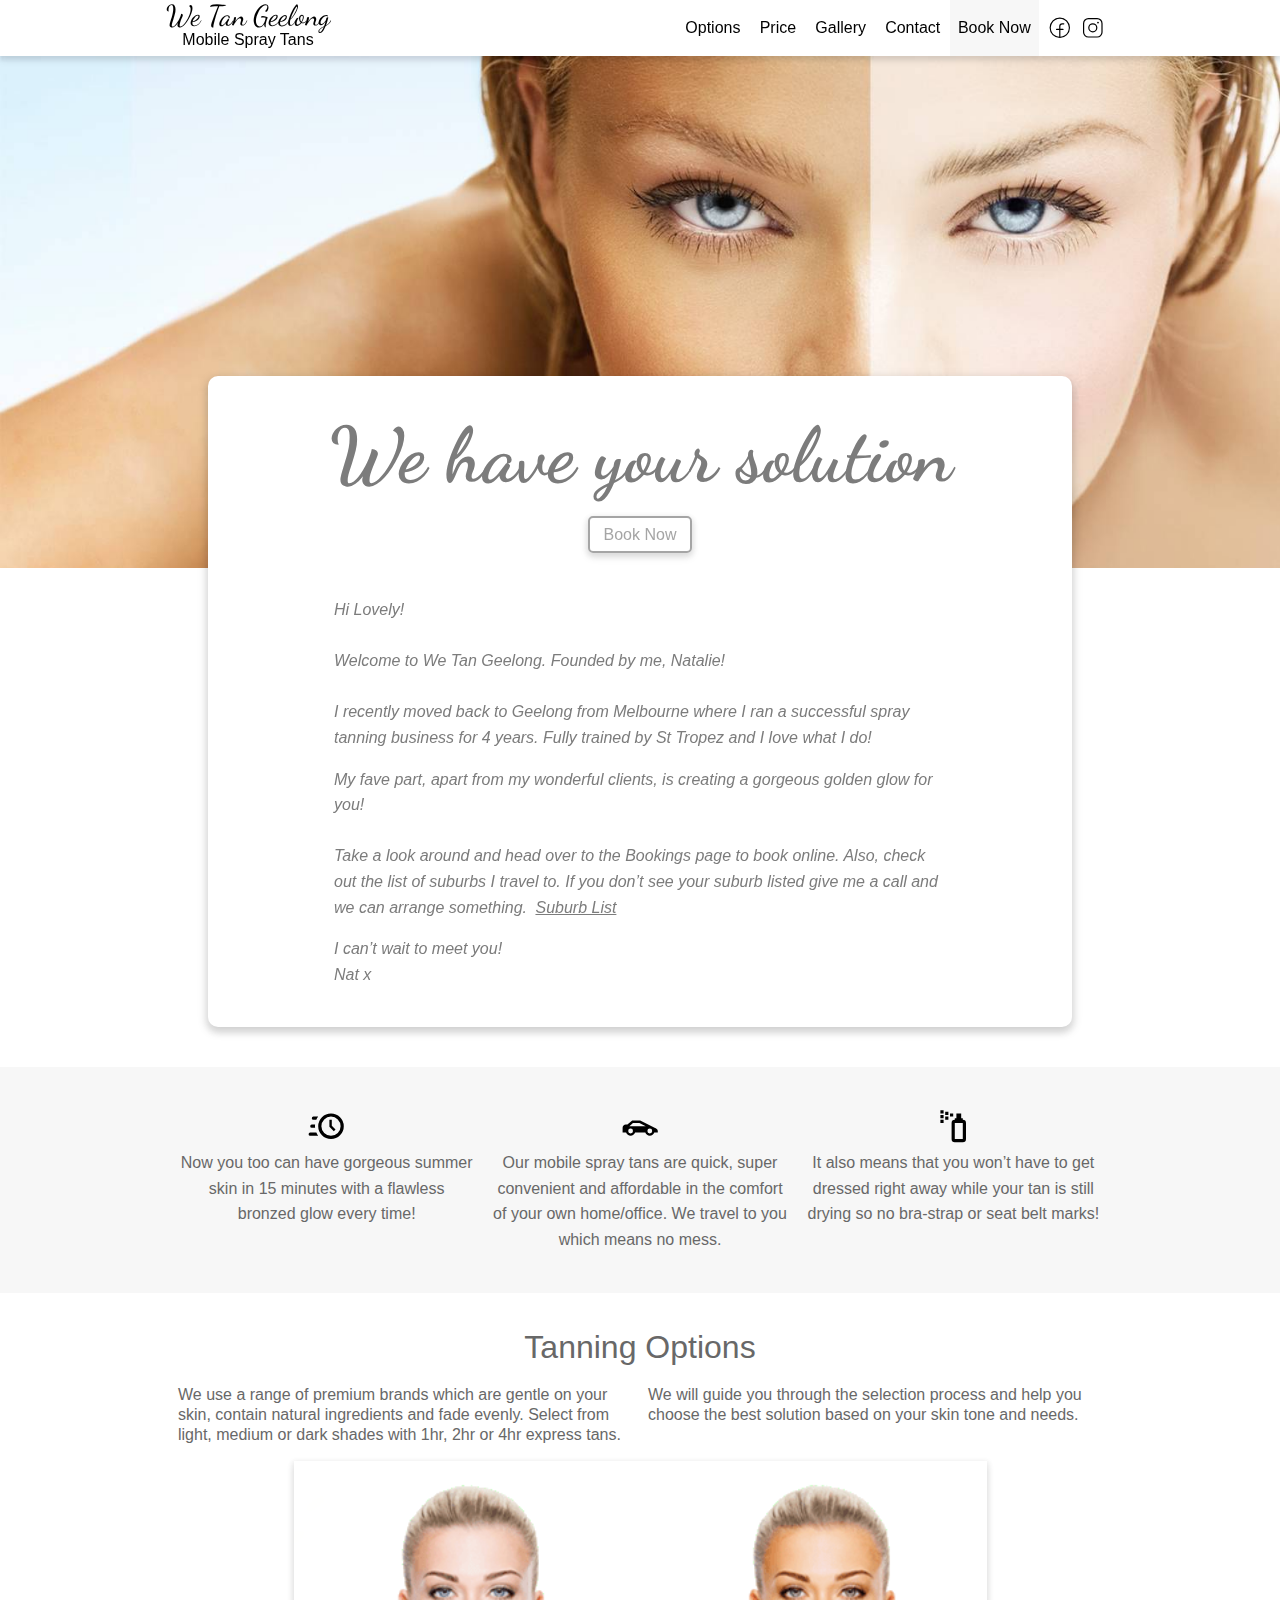
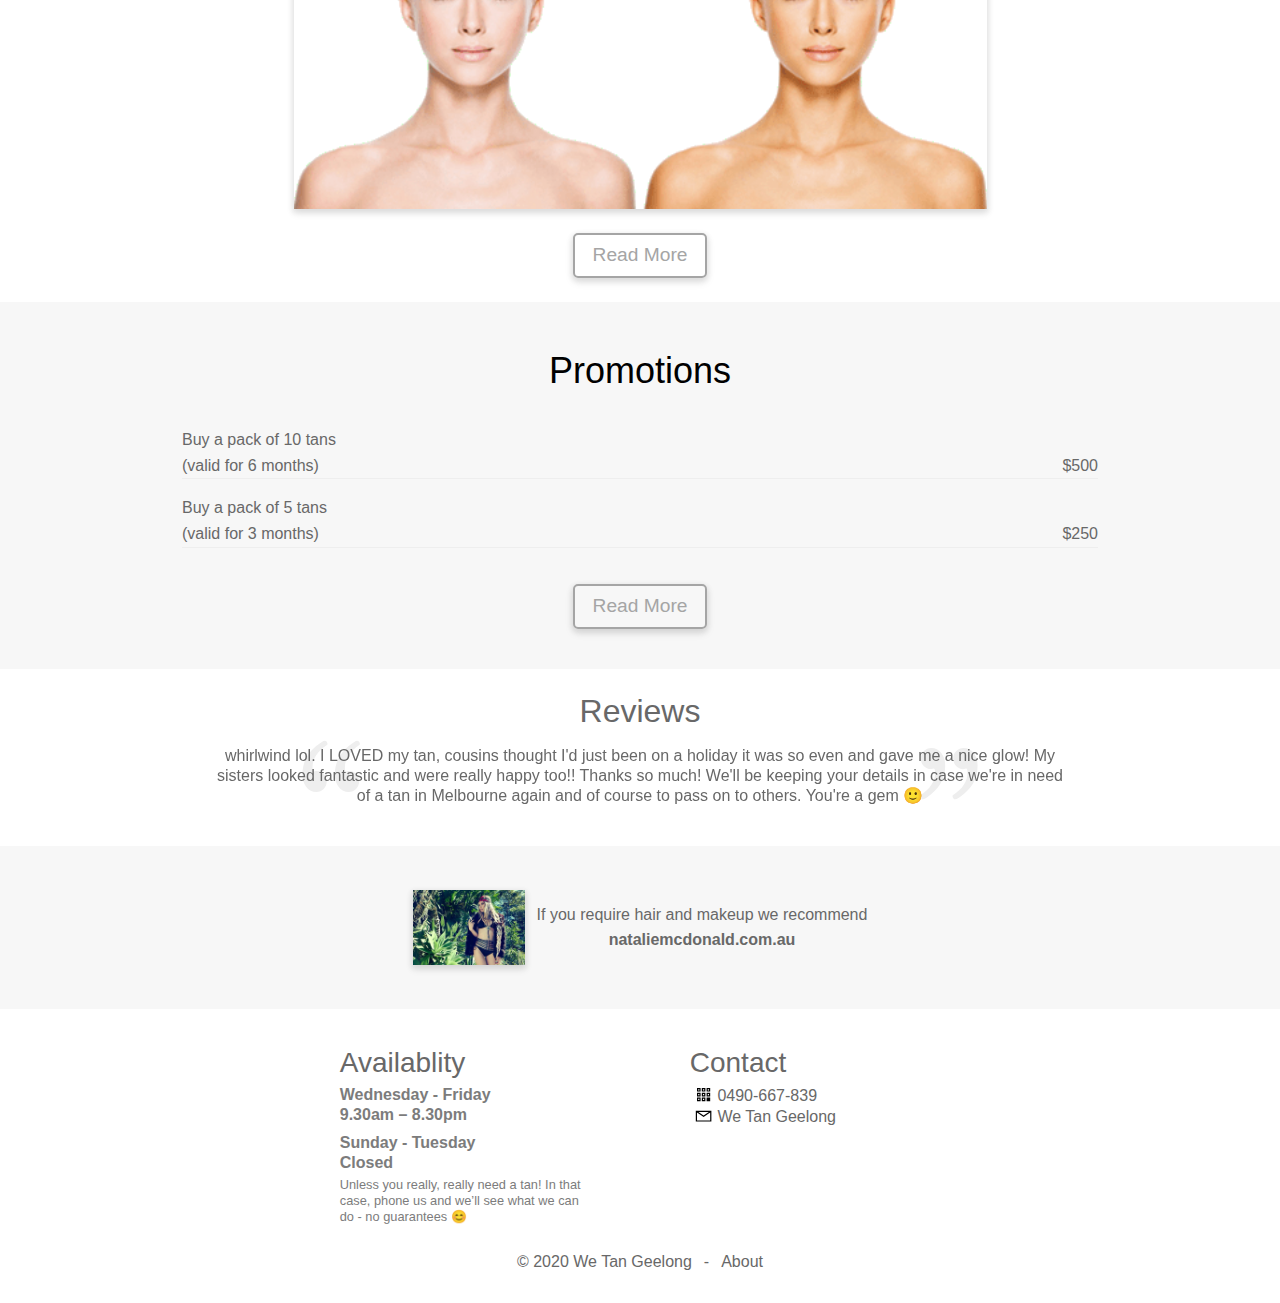
<file: index.html>
<!DOCTYPE html>
<html lang="en">
<head>
    <meta charset="UTF-8">
    <meta name="viewport" content="width=device-width, initial-scale=1.0">
    <meta name="description" content="We Tan Geelong - Mobile Spray Tan, Tanning Services for surrounding suburbs of geelong.">
    <title>We Tan Geelong</title>
    <link rel="stylesheet"  href="./assets/css/axentix.min.css">
    <link rel="stylesheet"  href="./assets/css/main.css">
</head>

<body class="layout preload  txt-grey txt-dark-3">

<header class="" >
    <div class="navbar-fixed">
        <nav class="navbar white vcenter shadow-1">
            <div class="container d-flex vcenter">
                <div class="navbar-menu mr-auto"">
                    <a href="/" target="_blank" class="navbar-brand lh-rem-1" aria-label="return to home page">
                        <div class="fx-col txt-center lh-rem-2">
                            <span class="font-ds" style="font-size: 1.8rem;">We Tan Geelong</span> <br>
                            <span  style="font-size: 1rem;">Mobile Spray Tans</span>
                        </div>
                    </a>
                </div>
                <div class="navbar-menu txt-right">
                    <a class="navbar-link hide-sm-down" aria-label="go to tanning options" href="options.html">Options</a>
                    <a class="navbar-link hide-sm-down" aria-label="go to pricing page" href="price.html">Price</a>
                    <a class="navbar-link hide-sm-down" aria-label="go to image gallery" href="gallery.html">Gallery</a>
                    <a class="navbar-link hide-sm-down" aria-label="go to contact page to make an enquiry" href="contact.php">Contact</a>
                    <a class="navbar-link grey light-4 px-2 hide-sm-down"
                        href="https://www.fresha.com/providers/we-tan-melbourne-mobile-spray-tans-wqv0cyhd" target="_blank" aria-label="go to booking website for we tan geelong">
                        Book Now
                    </a>
                    
                    <div class="grix xs2 vcenter px-2 gutter-xs1 hide-sm-down">
                        <!-- facebook -->
                        <a class="d-flex vcenter social-fb " href="https://www.facebook.com/spraytangeelong/" target="_blank" aria-lable="We Tan Geelong on Facebook" xtitle="We Tan Geelong on Facebook">
                            <svg xmlns="http://www.w3.org/2000/svg" aria-hidden="true" focusable="false"
                                width="1em" height="1em" viewBox="0 0 256 256">
                                <path d="M230 128a102 102 0 1 0-102.026 102L128 230l.026-.001A102.115 102.115 0 0 0 230 128zm-96 89.795v-67.794h26a6 6 0 0 0 0-12h-26v-26a18.02 18.02 0 0 1 18-18h16a6 6 0 0 0 0-12h-16a30.034 30.034 0 0 0-30 30v26H96a6 6 0 0 0 0 12h26v67.794a90 90 0 1 1 12 0z" />
                            </svg>
                        </a>
                        <!-- instagram -->
                        <a class="d-flex vcenter social-insta" href="https://www.instagram.com/_we_tan_geelong/" target="_blank" aria-label="go to We Tan Geelong on Instagram" xtitle="We Tan Geelong on Instagram">
                                <svg xmlns="http://www.w3.org/2000/svg" aria-hidden="true" focusable="false"
                                    width="1em" height="1em" viewBox="0 0 256 256">
                                    <path d="M128 82a46 46 0 1 0 46 46a46.052 46.052 0 0 0-46-46zm0 80a34 34 0 1 1 34-34a34.039 34.039 0 0 1-34 34zm44-132H84a54.062 54.062 0 0 0-54 54v88a54.062 54.062 0 0 0 54 54h88a54.062 54.062 0 0 0 54-54V84a54.062 54.062 0 0 0-54-54zm42 142a42.047 42.047 0 0 1-42 42H84a42.047 42.047 0 0 1-42-42V84a42.047 42.047 0 0 1 42-42h88a42.047 42.047 0 0 1 42 42zm-25-96a9 9 0 1 1-9-9a9 9 0 0 1 9 9z" />
                                </svg>
                        </a>
                    </div>
                    <button class="btn rounded-1 white hide-md-up sidenav-trigger pl-3 bar" data-target="main-sidenav" aria-label="Open Wesite Menu Links">
                        <!-- menu -->
                        <svg class="d-flex vcenter" xmlns="http://www.w3.org/2000/svg"  aria-hidden="true" focusable="false" width="1em" height="1em" viewBox="0 0 32 32">
                            <path d="M4 7v2h24V7zm0 8v2h24v-2zm0 8v2h24v-2z" />
                        </svg>
                    </button>
                </div>
            </div>
        </nav>
    </div>

    <!-- carousel -->
    <div class="caroulix indexpage" id="main-caroulix" data-ax="caroulix">
        <div class="caroulix-item">
            <img src="./assets/images/main/carosel/banner1.jpg" alt="img1" class="responsive-media" />
        </div>
        <div class="caroulix-item">
            <img src="./assets/images/main/carosel/banner2.jpg" alt="img2" class="responsive-media" />
        </div>
        <div class="caroulix-item">
            <img src="./assets/images/main/carosel/WTG-beach-image.jpg" alt="img3" class="responsive-media"  />
        </div>
    </div>
</header>
<!-- mobile nav -->
<div class="sidenav white shadow-1 right-aligned" id="main-sidenav" data-ax="sidenav" xstyle="width: 15rem">
    <a href="options.html" class="sidenav-link py-2" aria-label="go to tanning options">Options</a>
    <a href="price.html" class="sidenav-link py-2" aria-label="go to pricing page">Price</a>
    <a href="gallery.html" class="sidenav-link py-2" aria-label="go to image gallery">Gallery</a>
    <a href="contact.php" class="sidenav-link py-2" aria-label="go to contact page to make an enquiry">Contact</a>
    <a class="btn shadow-1 rounded-1 txt-grey light-4 vself-center my-4 outline "
        href="https://www.fresha.com/providers/we-tan-melbourne-mobile-spray-tans-wqv0cyhd" target="_blank" aria-label="go to booking website for we tan geelong">
        <span class="outline-text">Book Now</span>
    </a>
    <div class="grix xs2 vself-center pt-2">
        <!-- facebook -->
        <a class="d-flex vcenter mr-3 social-fb" href="https://www.facebook.com/spraytangeelong/" target="_blank"
            aria-lable="We Tan Geelong on Facebook" xtitle="We Tan Geelong on Facebook">
            <svg xmlns="http://www.w3.org/2000/svg" aria-hidden="true" focusable="false" width="1em" height="1em"
                viewBox="0 0 256 256">
                <path
                    d="M230 128a102 102 0 1 0-102.026 102L128 230l.026-.001A102.115 102.115 0 0 0 230 128zm-96 89.795v-67.794h26a6 6 0 0 0 0-12h-26v-26a18.02 18.02 0 0 1 18-18h16a6 6 0 0 0 0-12h-16a30.034 30.034 0 0 0-30 30v26H96a6 6 0 0 0 0 12h26v67.794a90 90 0 1 1 12 0z" />
            </svg>
        </a>
        <!-- instagram -->
        <a class="d-flex vcenter ml-3 social-insta" href="https://www.instagram.com/_we_tan_geelong/" target="_blank"
            aria-label="We Tan Geelong on Instagram" xtitle="We Tan Geelong on Instagram">
            <svg xmlns="http://www.w3.org/2000/svg" aria-hidden="true" focusable="false"
                width="1em" height="1em" viewBox="0 0 256 256">
                <path d="M128 82a46 46 0 1 0 46 46a46.052 46.052 0 0 0-46-46zm0 80a34 34 0 1 1 34-34a34.039 34.039 0 0 1-34 34zm44-132H84a54.062 54.062 0 0 0-54 54v88a54.062 54.062 0 0 0 54 54h88a54.062 54.062 0 0 0 54-54V84a54.062 54.062 0 0 0-54-54zm42 142a42.047 42.047 0 0 1-42 42H84a42.047 42.047 0 0 1-42-42V84a42.047 42.047 0 0 1 42-42h88a42.047 42.047 0 0 1 42 42zm-25-96a9 9 0 1 1-9-9a9 9 0 0 1 9 9z" />
            </svg>
        </a>
    </div>
</div>

<main class="">
<section class="container relative-pos txt-greyx txt-darken-3" style="margin-top: -15vw; width: 90%; z-index: 000;">
    <div class="grix container rounded-2 shadow-2  txt-grey txt-dark-2 white">
        <div class="font-ds pt-3" >
            <h1 class=" txt-center" style="font-size: 6vw;">We have your solution</h1>
        </div>
        <div class="self-center">
            <button class=" btn shadow-1 rounded-1 outline opening txt-grey small" aria-label="go to booking website for we tan geelong">
                <div class="outline-text" style="font-size: 1rem;">Book Now</div>
            </button>
        </div>


<!-- intro -->
<section id="intro" class=" px-4 py-4">
    <div class="container italic  txt-grey txt-dark-2">
        <p>
            Hi Lovely!
            <br>
            <br>
            Welcome to We Tan Geelong. Founded by me, Natalie!
            <br>
            <br>
            I recently moved back to Geelong from Melbourne where I ran a successful spray tanning business for 4 years.
            Fully trained by St Tropez and I love what I do!
        </p>
        <p>
            My fave part, apart from my wonderful clients, is creating a gorgeous golden glow for you!<br>
            <br>
            Take a look around and head over to the Bookings page to book online.
            
            Also, check out the list of suburbs I travel to. If you don’t see your suburb listed give me a call and we
            can arrange
            something. <a href="options.html#locations" class="hoverable-1 p-1 rounded-1" aria-label="go to tanning options page to read serviced subburbs"
                style="text-decoration: underline;">Suburb List</a>
        </p>
        <p>
            I can’t wait to meet you!
            <br>
            Nat x
        </p>
    </div>
</section>


    </div>
</section>


<!-- about -->
<section id="about" class="grey light-4 px-4 py-5 mt-5 txt-center">
    <div class="grix sm3 gutter-xs3 container txt-grey txt-dark-3">
        <div>
            <!-- fast clock -->
            <svg xmlns="http://www.w3.org/2000/svg" aria-hidden="true" focusable="false" width="1em" height="1em"
                viewBox="0 0 24 24">
                <path d="M15 4a8 8 0 0 1 8 8a8 8 0 0 1-8 8a8 8 0 0 1-8-8a8 8 0 0 1 8-8m0 2a6 6 0 0 0-6 6a6 6 0 0 0 6 6a6 6 0 0 0 6-6a6 6 0 0 0-6-6m-1 2h1.5v3.78l2.33 2.33l-1.06 1.06L14 12.4V8M2 18a1 1 0 0 1-1-1a1 1 0 0 1 1-1h3.83c.31.71.71 1.38 1.17 2H2m1-5a1 1 0 0 1-1-1a1 1 0 0 1 1-1h2.05L5 12l.05 1H3m1-5a1 1 0 0 1-1-1a1 1 0 0 1 1-1h3c-.46.62-.86 1.29-1.17 2H4z" />
            </svg>
            <p class="my-0">
                Now you too can have gorgeous summer skin in 15 minutes with a flawless
                bronzed glow every time!</p>
        </div>
        <div>
            <!-- sports car -->
            <svg xmlns="http://www.w3.org/2000/svg" aria-hidden="true" focusable="false" width="1em" height="1em"
                viewBox="0 0 24 24">
                <path d="M12 8.5H7L4 11H3c-1.11 0-2 .89-2 2v3h2.17c.43 1.2 1.56 2 2.83 2s2.4-.8 2.82-2h6.35c.43 1.2 1.56 2 2.83 2s2.4-.8 2.82-2H23v-1c0-1.11-1.03-1.47-2-2l-9-4.5M5.25 12l2.25-2h4l4 2H5.25M6 13.5A1.5 1.5 0 0 1 7.5 15A1.5 1.5 0 0 1 6 16.5A1.5 1.5 0 0 1 4.5 15A1.5 1.5 0 0 1 6 13.5m12 0a1.5 1.5 0 0 1 1.5 1.5a1.5 1.5 0 0 1-1.5 1.5a1.5 1.5 0 0 1-1.5-1.5a1.5 1.5 0 0 1 1.5-1.5z" />
            </svg>
            <p class="my-0"> Our mobile spray tans are quick, super convenient and affordable in the
                comfort of your own home/office. We travel to you which means no mess. </p>
        </div>
        <div>
            <!-- spray -->
            <svg xmlns="http://www.w3.org/2000/svg" aria-hidden="true" focusable="false" width="1em" height="1em"
                viewBox="0 0 24 24">
                <path d="M10 4h2v2h-2V4M7 3h2v2H7V3m0 3h2v2H7V6M6 8v2H4V8h2m0-3v2H4V5h2m0-3v2H4V2h2m7 20a2 2 0 0 1-2-2V10a2 2 0 0 1 2-2V7h1V4h3v3h1v1a2 2 0 0 1 2 2v10a2 2 0 0 1-2 2h-5m0-12v10h5V10h-5z" />
            </svg>
            <p class="my-0">
                It also means that you won’t have to get dressed right away while your tan is still drying so no
                bra-strap or seat belt marks!</p>
        </div>
    </div>
</section>

<!-- tanning options -->
<section class="px-4 py-2">
    <div class="container">
        <h3 class="txt-center font-w300 py-2">Tanning Options</h3>
        <div class="grix md2 gutter-xs3 lh-rem-2 txt-grey txt-dark-3 pb-2">
            <div>
                We use a range of premium brands which are gentle on your skin, contain natural ingredients and
                fade evenly. Select from light, medium or dark shades with 1hr, 2hr or 4hr express tans.
            </div>
            <div>
                We will guide you through the selection process and help you choose the best solution based on
                your skin tone and needs.
            </div>
        </div>
        <img src="./assets/images/extra/Tanning-alpha.png" alt="two women, one no tan other with tan." class="container d-flex vcenter shadow-1 my-2">
        <div class="container fx-center d-flex py-3">
            <a href="options.html" class="btn shadow-1 rounded-1 outline txt-grey" role="button" aria-label="go to tanning options page to read more">
                <span class="outline-text"> Read More</span>
            </a>
        </div>
    </div>
</section>

        <section id="reviews" class="grey light-4 px-4 py-4">
            <div class=" container">
    
        <h2 class="font-w300 py-1 txt-center">Promotions</h2>
        <div class="card-content p-1  txt-grey txt-dark-3">
            <p class="bb">
                Buy a pack of 10 tans <br> (valid for 6 months)
                <span class="float-right">$500</span>
            </p>
            <p class="bb">Buy a pack of 5 tans <br> (valid for 3 months)
                <span class="float-right">$250</span>
            </p>
        </div>
        <div class="card-footer">
            <div class="container fx-center d-flex py-3">
                <a href="price.html" class="btn shadow-1 rounded-1 outline txt-grey" role="button" aria-label="go to princing page">
                    <span class="outline-text"> Read More</span>
                </a>
            </div>
        </div>
    </div>
</section>
    <!-- </div> 
</section> -->


<section id="reviews" class="greyx light-4 px-4 py-4">
    <div class="">
        <!-- carousel -->
        <h3 class="font-w300 txt-center m-0">Reviews</h3>
        <div class=" relative-pos center grix xs2" style="z-index: 0; fill: #eee; font-size: 5rem;margin-bottom: -5rem">
            <svg xmlns="http://www.w3.org/2000/svg" aria-hidden="true" focusable="false" width="1em" height="1em"
                viewBox="0 0 32 32">
                <path
                    d="M14.505 5.873C10.568 8.393 8.6 11.43 8.6 14.98c0 1.105.193 1.657.577 1.657l.396-.107c.312-.12.563-.18.756-.18c1.127 0 2.07.41 2.825 1.23c.756.82 1.134 1.83 1.134 3.036c0 1.157-.41 2.14-1.225 2.947c-.816.807-1.8 1.21-2.952 1.21c-1.608 0-2.935-.66-3.98-1.983c-1.043-1.32-1.564-2.98-1.564-4.977c0-2.26.442-4.327 1.33-6.203c.89-1.875 2.244-3.57 4.068-5.085c1.824-1.514 2.988-2.272 3.492-2.272c.336 0 .612.162.828.486c.216.323.324.605.324.845l-.107.288zm12.96 0c-3.937 2.52-5.904 5.556-5.904 9.108c0 1.105.193 1.657.577 1.657l.396-.107c.312-.12.563-.18.756-.18c1.103 0 2.04.41 2.807 1.23c.77.82 1.152 1.83 1.152 3.036c0 1.157-.41 2.14-1.225 2.947c-.816.807-1.8 1.21-2.952 1.21c-1.608 0-2.935-.66-3.98-1.983c-1.043-1.32-1.564-2.98-1.564-4.977c0-2.284.448-4.37 1.35-6.256c.9-1.887 2.255-3.577 4.067-5.067C24.76 5 25.917 4.254 26.42 4.254c.337 0 .613.162.83.486c.215.324.323.606.323.846l-.108.287z" />
            </svg>
            <svg style=" transform: rotate(180deg);" xmlns="http://www.w3.org/2000/svg" aria-hidden="true"
                focusable="false" width="1em" height="1em" viewBox="0 0 32 32">
                <path
                    d="M14.505 5.873C10.568 8.393 8.6 11.43 8.6 14.98c0 1.105.193 1.657.577 1.657l.396-.107c.312-.12.563-.18.756-.18c1.127 0 2.07.41 2.825 1.23c.756.82 1.134 1.83 1.134 3.036c0 1.157-.41 2.14-1.225 2.947c-.816.807-1.8 1.21-2.952 1.21c-1.608 0-2.935-.66-3.98-1.983c-1.043-1.32-1.564-2.98-1.564-4.977c0-2.26.442-4.327 1.33-6.203c.89-1.875 2.244-3.57 4.068-5.085c1.824-1.514 2.988-2.272 3.492-2.272c.336 0 .612.162.828.486c.216.323.324.605.324.845l-.107.288zm12.96 0c-3.937 2.52-5.904 5.556-5.904 9.108c0 1.105.193 1.657.577 1.657l.396-.107c.312-.12.563-.18.756-.18c1.103 0 2.04.41 2.807 1.23c.77.82 1.152 1.83 1.152 3.036c0 1.157-.41 2.14-1.225 2.947c-.816.807-1.8 1.21-2.952 1.21c-1.608 0-2.935-.66-3.98-1.983c-1.043-1.32-1.564-2.98-1.564-4.977c0-2.284.448-4.37 1.35-6.256c.9-1.887 2.255-3.577 4.067-5.067C24.76 5 25.917 4.254 26.42 4.254c.337 0 .613.162.83.486c.215.324.323.606.323.846l-.108.287z" />
            </svg>
        </div>
        <div class="caroulix txt-center vtop d-flex txt-grey txt-dark-3" id="example-caroulix" data-ax="caroulix"
            style="max-height: 200px; width:100%">
            <div class="caroulix-item">
                <blockquote class="blockquote lh-rem-2 bd-0 container">
                    whirlwind lol. I LOVED my tan, cousins thought I'd just been on a holiday it was so even and gave me
                    a nice glow!
                    My sisters looked fantastic and were really happy too!! Thanks so much!
                    We'll be keeping your details in case we're in need of a tan in Melbourne again and of course to
                    pass on to others. You're a gem 🙂
                </blockquote>
            </div>
            <div class="caroulix-item">
                <blockquote class="blockquote lh-rem-2 bd-0 container">
                    I have been meaning to message you! The spray tan is literally perfect! Not to dark and not too
                    light! And not patchy or streaky at all! And i am super duper pedantic about that stuff! I left it
                    on until 10pm!
                    Thankyou so much again!
                </blockquote>
            </div>
            <div class="caroulix-item">
                <blockquote class="blockquote lh-rem-2 bd-0 container">
                    How good does my tan look? AMAZING I know! Thanks to the amazing Nat from Spray Tan Melbourne. I
                    will never trust anyone else.
                    Thank you!!
                </blockquote>
            </div>
            <div class="caroulix-item">
                <blockquote class="blockquote lh-rem-2 bd-0 container">
                    Amazing! I ended up sleeping in it and it's a really nice colour.
                    Thank you so much! Have already sent your number to one of my girlfiends 🙂x
                </blockquote>
            </div>
            <div class="caroulix-item">
                <blockquote class="blockquote lh-rem-2 bd-0 container">
                    I just wanted to say a big thank you for tanning me last night - I love the colour and it's all
                    even 🙂 Have a nice weekend. Jenna
                </blockquote>
            </div>
            <div class="caroulix-item">
                <blockquote class="blockquote lh-rem-2 bd-0 container">
                    I'm new to Melbourne and after owning my own spray tanning companny in Perth I am very picky on my
                    tans! i was so happy with my tan, Natalie did an amazing job and I will be booking in again without
                    a doubt 🙂
                </blockquote>
            </div>
            <div class="caroulix-item">
                <blockquote class="blockquote lh-rem-2 bd-0 container">
                    Thanks so much for comming over today. Totally given me a boost. Im into it! Have a great weekend
                </blockquote>
            </div>
        </div>
    </div>
</section>


<section class="py-5 px-4 d-flexx grey light-4">
    <div class="container grix d-flex fx-center vcenter ">        
        <img src="./assets/images/extra/mainPic1.jpg" alt="fasion model with forest background"  class=" shadow-1 mr-2 " style="height:auto; width: 7rem;">
        <div class="txt-grey txt-dark-3 txt-center">
            <p class="font-w300">If you require hair and makeup we recommend <br>
            <a class="hoverable-1 rounded-1 font-w600" href="http://www.nataliemcdonald.com.au/" target="_blank">nataliemcdonald.com.au</a></p>
        </div>
    </div>
</section>

</main>

    <footer class="container p-4">
    
        <div class="grix container xs2 gutter-xs3">
            <div class="container lh-rem-2">
                <h4 class="font-w300">Availablity</h4>
    
                <div class="pb-2 font-w600 txt-grey txt-dark-2">
                    Wednesday - Friday
                    <div class="font-w600">9.30am – 8.30pm</div>
                </div>
                <div class="font-w600 txt-grey txt-dark-2">
                    Sunday - Tuesday
                    <div class="font-w600">Closed</div>
                    <p class="font-w300 m-0 lh-rem-1 py-1" style="font-size: .8rem;">
                        Unless you really, really need a tan! In that case,
                        phone us and we’ll see what we can do - no guarantees 😊
                    </p>
                </div>
            </div>
            <div class="container lh-rem-2">
                <h4 class="font-w300">Contact</h4>
    
                <a class="hoverable-1 rounded-1 p-1" href="tel:0490667839" target="_blank" aria-label="call we tan geelong">
                    <svg style="font-size: 1.2rem; vertical-align:text-bottom;" xmlns="http://www.w3.org/2000/svg"
                        aria-hidden="true" focusable="false" width="1em" height="1em" viewBox="0 0 32 32">
                        <path
                            d="M5 5v6h6V5H5zm8 0v6h6V5h-6zm8 0v6h6V5h-6zM7 7h2v2H7V7zm8 0h2v2h-2V7zm8 0h2v2h-2V7zM5 13v6h6v-6H5zm8 0v6h6v-6h-6zm8 0v6h6v-6h-6zM7 15h2v2H7v-2zm8 0h2v2h-2v-2zm8 0h2v2h-2v-2zM5 21v6h6v-6H5zm8 0v6h6v-6h-6zm8 0v6h6v-6h-6zM7 23h2v2H7v-2zm8 0h2v2h-2v-2z" />
                    </svg>
                    <span> 0490-667-839 </span>
                </a>
                <br class="mb-2">
                <a class="hoverable-1 rounded-1 p-1" href="contact.php" target="_blank" aria-label="call we tan geelong">
                    <svg style="font-size: 1.2rem; vertical-align:text-bottom;" xmlns="http://www.w3.org/2000/svg"
                        aria-hidden="true" focusable="false" width="1em" height="1em" viewBox="0 0 32 32">
                        <path
                            d="M3 8v18h26V8zm4.313 2h17.375L16 15.781zM5 10.875l10.438 6.969l.562.343l.563-.343L27 10.875V24H5z" />
                    </svg>
                    <span>We Tan Geelong</span>
                </a>
            
            </div>
    
        </div>
        
<div class="d-flex fx-center mt-3 p-1">
        <span class="txt-center p-1 mr-1">&copy; 2020 We Tan Geelong</span>
        <span class="p-1 mr-1">-</span>
        <a href="about.html" class="hoverable-1 rounded-1 p-1">About</a>
</div>
        
    </footer>

<script  src="./assets/js/main.js"></script>
<script  src="./assets/js/axentix.min.js"></script>

</body>
</html>
</file>
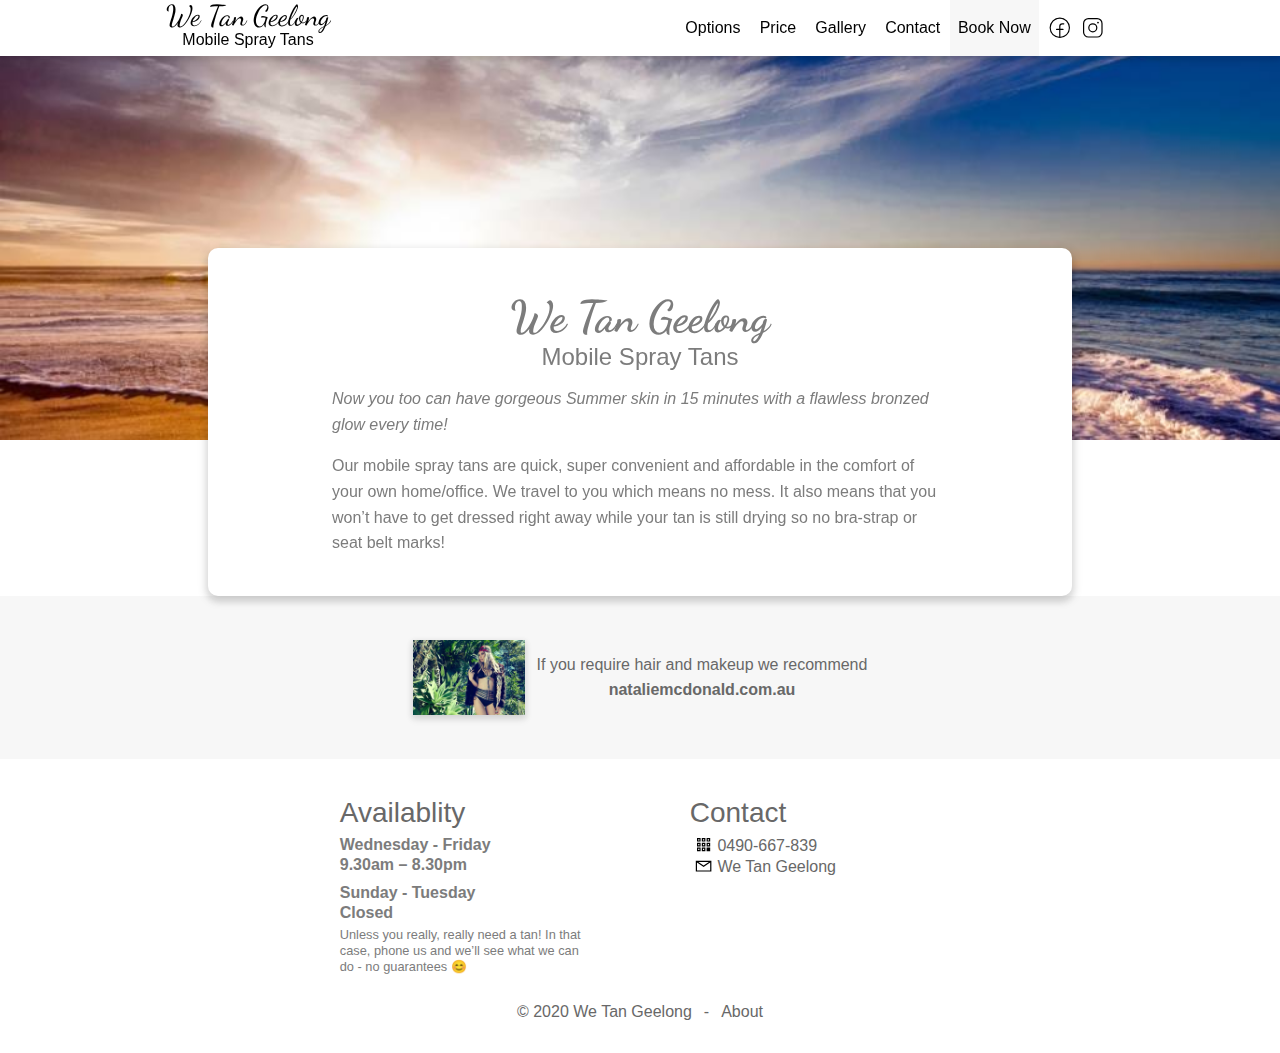
<file: about.html>
<!DOCTYPE html>
<html lang="en">

<head>
    <meta charset="UTF-8" />
    <meta name="viewport" content="width=device-width, initial-scale=1.0" />
    <meta name="description"
        content="We Tan Geelong - Mobile Spray Tan, Tanning Services for surrounding suburbs of geelong." />
    <title>We Tan Geelong</title>
    <link rel="stylesheet" href="./assets/css/axentix.min.css" />
    <link rel="stylesheet" href="./assets/css/main.css" />
</head>

<body class="layout preload txt-grey txt-dark-3">
    <header>
        <div class="navbar-fixed">
            <nav class="navbar white vcenter shadow-1">
                <div class="container d-flex vcenter">
                    <div class="navbar-menu mr-auto">
                        <a href=" /" target="_blank" class="navbar-brand lh-rem-1" aria-label="return to home page">
                            <div class="fx-col txt-center lh-rem-2">
                                <span class="font-ds" style="font-size: 1.8rem">
                                    We Tan Geelong
                                </span>
                                <br />
                                <span style="font-size: 1rem"> Mobile Spray Tans </span>
                            </div>
                        </a>
                    </div>
                    <div class="navbar-menu txt-right">
                        <a class="navbar-link hide-sm-down" aria-label="go to tanning options" href="options.html">
                            Options
                        </a>
                        <a class="navbar-link hide-sm-down" aria-label="go to pricing page" href="price.html">
                            Price
                        </a>
                        <a class="navbar-link hide-sm-down" aria-label="go to image gallery" href="gallery.html">
                            Gallery
                        </a>
                        <a class="navbar-link hide-sm-down" aria-label="go to contact page to make an enquiry"
                            href="contact.php">
                            Contact
                        </a>
                        <a class="navbar-link grey light-4 px-2 hide-sm-down"
                            href="https://www.fresha.com/providers/we-tan-melbourne-mobile-spray-tans-wqv0cyhd"
                            target="_blank" aria-label="go to booking website for we tan geelong">
                            Book Now
                        </a>

                        <div class="grix xs2 vcenter px-2 gutter-xs1 hide-sm-down">
                            <!-- facebook -->
                            <a class="d-flex vcenter social-fb" href="https://www.facebook.com/spraytangeelong/"
                                target="_blank" aria-lable="We Tan Geelong on Facebook"
                                xtitle="We Tan Geelong on Facebook">
                                <svg xmlns="http://www.w3.org/2000/svg" aria-hidden="true" focusable="false" width="1em" height="1em"
                                    viewBox="0 0 256 256">
                                    <path
                                        d="M230 128a102 102 0 1 0-102.026 102L128 230l.026-.001A102.115 102.115 0 0 0 230 128zm-96 89.795v-67.794h26a6 6 0 0 0 0-12h-26v-26a18.02 18.02 0 0 1 18-18h16a6 6 0 0 0 0-12h-16a30.034 30.034 0 0 0-30 30v26H96a6 6 0 0 0 0 12h26v67.794a90 90 0 1 1 12 0z" />
                                </svg>
                            </a>
                            <!-- instagram -->
                            <a class="d-flex vcenter social-insta" href="https://www.instagram.com/_we_tan_geelong/"
                                target="_blank" aria-label="go to We Tan Geelong on Instagram"
                                xtitle="We Tan Geelong on Instagram">
                                <svg xmlns="http://www.w3.org/2000/svg" aria-hidden="true" focusable="false" width="1em" height="1em"
                                    viewBox="0 0 256 256">
                                    <path
                                        d="M128 82a46 46 0 1 0 46 46a46.052 46.052 0 0 0-46-46zm0 80a34 34 0 1 1 34-34a34.039 34.039 0 0 1-34 34zm44-132H84a54.062 54.062 0 0 0-54 54v88a54.062 54.062 0 0 0 54 54h88a54.062 54.062 0 0 0 54-54V84a54.062 54.062 0 0 0-54-54zm42 142a42.047 42.047 0 0 1-42 42H84a42.047 42.047 0 0 1-42-42V84a42.047 42.047 0 0 1 42-42h88a42.047 42.047 0 0 1 42 42zm-25-96a9 9 0 1 1-9-9a9 9 0 0 1 9 9z" />
                                </svg>
                            </a>
                        </div>
                        <button class="btn rounded-1 white hide-md-up sidenav-trigger pl-3 bar"
                            data-target="main-sidenav" aria-label="Open Wesite Menu Links">
                            <!-- menu -->
                            <svg class="d-flex vcenter" xmlns="http://www.w3.org/2000/svg" aria-hidden="true"
                                focusable="false" width="1em" height="1em" viewBox="0 0 32 32">
                                <path d="M4 7v2h24V7zm0 8v2h24v-2zm0 8v2h24v-2z" />
                            </svg>
                        </button>
                    </div>
                </div>
            </nav>
        </div>

        <!-- carousel -->
        <div class="caroulix" id="main-caroulix" data-ax="caroulix">
            <!-- <div class="caroulix-item">
                <img src="./assets/images/main/carosel/banner1.jpg" alt="img1" class="responsive-media" />
            </div>
            <div class="caroulix-item">
                <img src="./assets/images/main/carosel/banner2.jpg" alt="img2" class="responsive-media" />
            </div> -->
            <div class="caroulix-item">
                <img src="./assets/images/main/gallery/pexels-pixabay-210205-min.jpg" alt="img3" class="responsive-media" />
            </div>
        </div>
    </header>
    <!-- mobile nav -->
    <div class="sidenav white shadow-1 right-aligned" id="main-sidenav" data-ax="sidenav" xstyle="width: 15rem">
        <a href="options.html" class="sidenav-link py-2" aria-label="go to tanning options">
            Options
        </a>
        <a href="price.html" class="sidenav-link py-2" aria-label="go to pricing page">
            Price
        </a>
        <a href="gallery.html" class="sidenav-link py-2" aria-label="go to image gallery">
            Gallery
        </a>
        <a href="contact.php" class="sidenav-link py-2" aria-label="go to contact page to make an enquiry">
            Contact
        </a>
        <a class="btn shadow-1 rounded-1 txt-grey light-4 vself-center my-4 outline"
            href="https://www.fresha.com/providers/we-tan-melbourne-mobile-spray-tans-wqv0cyhd" target="_blank"
            aria-label="go to booking website for we tan geelong">
            <span class="outline-text"> Book Now </span>
        </a>
        <div class="grix xs2 vself-center pt-2">
        <!-- facebook -->
        <a class="d-flex vcenter mr-3 social-fb" href="https://www.facebook.com/spraytangeelong/" target="_blank"
            aria-lable="We Tan Geelong on Facebook" xtitle="We Tan Geelong on Facebook">
            <svg xmlns="http://www.w3.org/2000/svg" aria-hidden="true" focusable="false" width="1em" height="1em"
                viewBox="0 0 256 256">
                <path
                    d="M230 128a102 102 0 1 0-102.026 102L128 230l.026-.001A102.115 102.115 0 0 0 230 128zm-96 89.795v-67.794h26a6 6 0 0 0 0-12h-26v-26a18.02 18.02 0 0 1 18-18h16a6 6 0 0 0 0-12h-16a30.034 30.034 0 0 0-30 30v26H96a6 6 0 0 0 0 12h26v67.794a90 90 0 1 1 12 0z" />
            </svg>
        </a>
        <!-- instagram -->
        <a class="d-flex vcenter ml-3 social-insta" href="https://www.instagram.com/_we_tan_geelong/" target="_blank"
            aria-label="We Tan Geelong on Instagram" xtitle="We Tan Geelong on Instagram">
            <svg xmlns="http://www.w3.org/2000/svg" aria-hidden="true" focusable="false" width="1em" height="1em"
                viewBox="0 0 256 256">
                <path
                    d="M128 82a46 46 0 1 0 46 46a46.052 46.052 0 0 0-46-46zm0 80a34 34 0 1 1 34-34a34.039 34.039 0 0 1-34 34zm44-132H84a54.062 54.062 0 0 0-54 54v88a54.062 54.062 0 0 0 54 54h88a54.062 54.062 0 0 0 54-54V84a54.062 54.062 0 0 0-54-54zm42 142a42.047 42.047 0 0 1-42 42H84a42.047 42.047 0 0 1-42-42V84a42.047 42.047 0 0 1 42-42h88a42.047 42.047 0 0 1 42 42zm-25-96a9 9 0 1 1-9-9a9 9 0 0 1 9 9z" />
            </svg>
        </a>
        </div>
    </div>

    <main>
        <section 
            class="container relative-pos"
            style="margin-top: -15vw; width: 90%;">
            <div 
                class="grix container rounded-2 shadow-2 txt-grey txt-dark-2 white">
                <section 
                    id="about" class="container px-3 py-4">
                    <h1 class="font-ds mb-0 txt-center">
                        We Tan Geelong
                    </h1>
                    <h5 class="mt-0 font-w300 txt-center">
                        Mobile Spray Tans
                    </h5>
                    <p>
                        <i>
                            Now you too can have gorgeous Summer skin in 15 minutes with a
                            flawless bronzed glow every time!
                        </i>
                    </p>
                    <p>
                        Our mobile spray tans are quick, super convenient and affordable
                        in the comfort of your own home/office. We travel to you which
                        means no mess. It also means that you won’t have to get dressed
                        right away while your tan is still drying so no bra-strap or seat
                        belt marks!
                    </p>
                </section>

            </div>
        </section>


        
        <section class="py-5 px-4 d-flexx grey light-4">
            <div class="container grix d-flex fx-center vcenter">
                <img src="./assets/images/extra/mainPic1.jpg" alt="fasion model with forest background" class="shadow-1 mr-2"
                    style="height: auto; width: 7rem" />
                <div class="txt-grey txt-dark-3 txt-center">
                    <p class="font-w300">
                        If you require hair and makeup we recommend
                        <br />
                        <a class="hoverable-1 rounded-1 font-w600" href="http://www.nataliemcdonald.com.au/" target="_blank">
                            nataliemcdonald.com.au
                        </a>
                    </p>
                </div>
            </div>
        </section>
    </main>

    <footer class="container p-4">
    
        <div class="grix container xs2 gutter-xs3">
            <div class="container lh-rem-2">
                <h4 class="font-w300">Availablity</h4>
    
                <div class="pb-2 font-w600 txt-grey txt-dark-2">
                    Wednesday - Friday
                    <div class="font-w600">9.30am – 8.30pm</div>
                </div>
                <div class="font-w600 txt-grey txt-dark-2">
                    Sunday - Tuesday
                    <div class="font-w600">Closed</div>
                    <p class="font-w300 m-0 lh-rem-1 py-1" style="font-size: .8rem;">
                        Unless you really, really need a tan! In that case,
                        phone us and we’ll see what we can do - no guarantees 😊
                    </p>
                </div>
            </div>
            <div class="container lh-rem-2">
                <h4 class="font-w300">Contact</h4>
    
                <a class="hoverable-1 rounded-1 p-1" href="tel:0490667839" target="_blank" aria-label="call we tan geelong">
                    <svg style="font-size: 1.2rem; vertical-align:text-bottom;" xmlns="http://www.w3.org/2000/svg"
                        aria-hidden="true" focusable="false" width="1em" height="1em" viewBox="0 0 32 32">
                        <path
                            d="M5 5v6h6V5H5zm8 0v6h6V5h-6zm8 0v6h6V5h-6zM7 7h2v2H7V7zm8 0h2v2h-2V7zm8 0h2v2h-2V7zM5 13v6h6v-6H5zm8 0v6h6v-6h-6zm8 0v6h6v-6h-6zM7 15h2v2H7v-2zm8 0h2v2h-2v-2zm8 0h2v2h-2v-2zM5 21v6h6v-6H5zm8 0v6h6v-6h-6zm8 0v6h6v-6h-6zM7 23h2v2H7v-2zm8 0h2v2h-2v-2z" />
                    </svg>
                    <span> 0490-667-839 </span>
                </a>
                <br class="mb-2">
                <a class="hoverable-1 rounded-1 p-1" href="contact.php" target="_blank" aria-label="call we tan geelong">
                    <svg style="font-size: 1.2rem; vertical-align:text-bottom;" xmlns="http://www.w3.org/2000/svg"
                        aria-hidden="true" focusable="false" width="1em" height="1em" viewBox="0 0 32 32">
                        <path
                            d="M3 8v18h26V8zm4.313 2h17.375L16 15.781zM5 10.875l10.438 6.969l.562.343l.563-.343L27 10.875V24H5z" />
                    </svg>
                    <span>We Tan Geelong</span>
                </a>
    
            </div>
    
        </div>
    
        <div class="d-flex fx-center mt-3 p-1">
            <span class="txt-center p-1 mr-1">&copy; 2020 We Tan Geelong</span>
            <span class="p-1 mr-1">-</span>
            <a href="about.html" class="hoverable-1 rounded-1 p-1">About</a>
        </div>
    
    </footer>

    <script src="./assets/js/main.js"></script>
    <script src="./assets/js/axentix.min.js"></script>
</body>

</html>
</file>
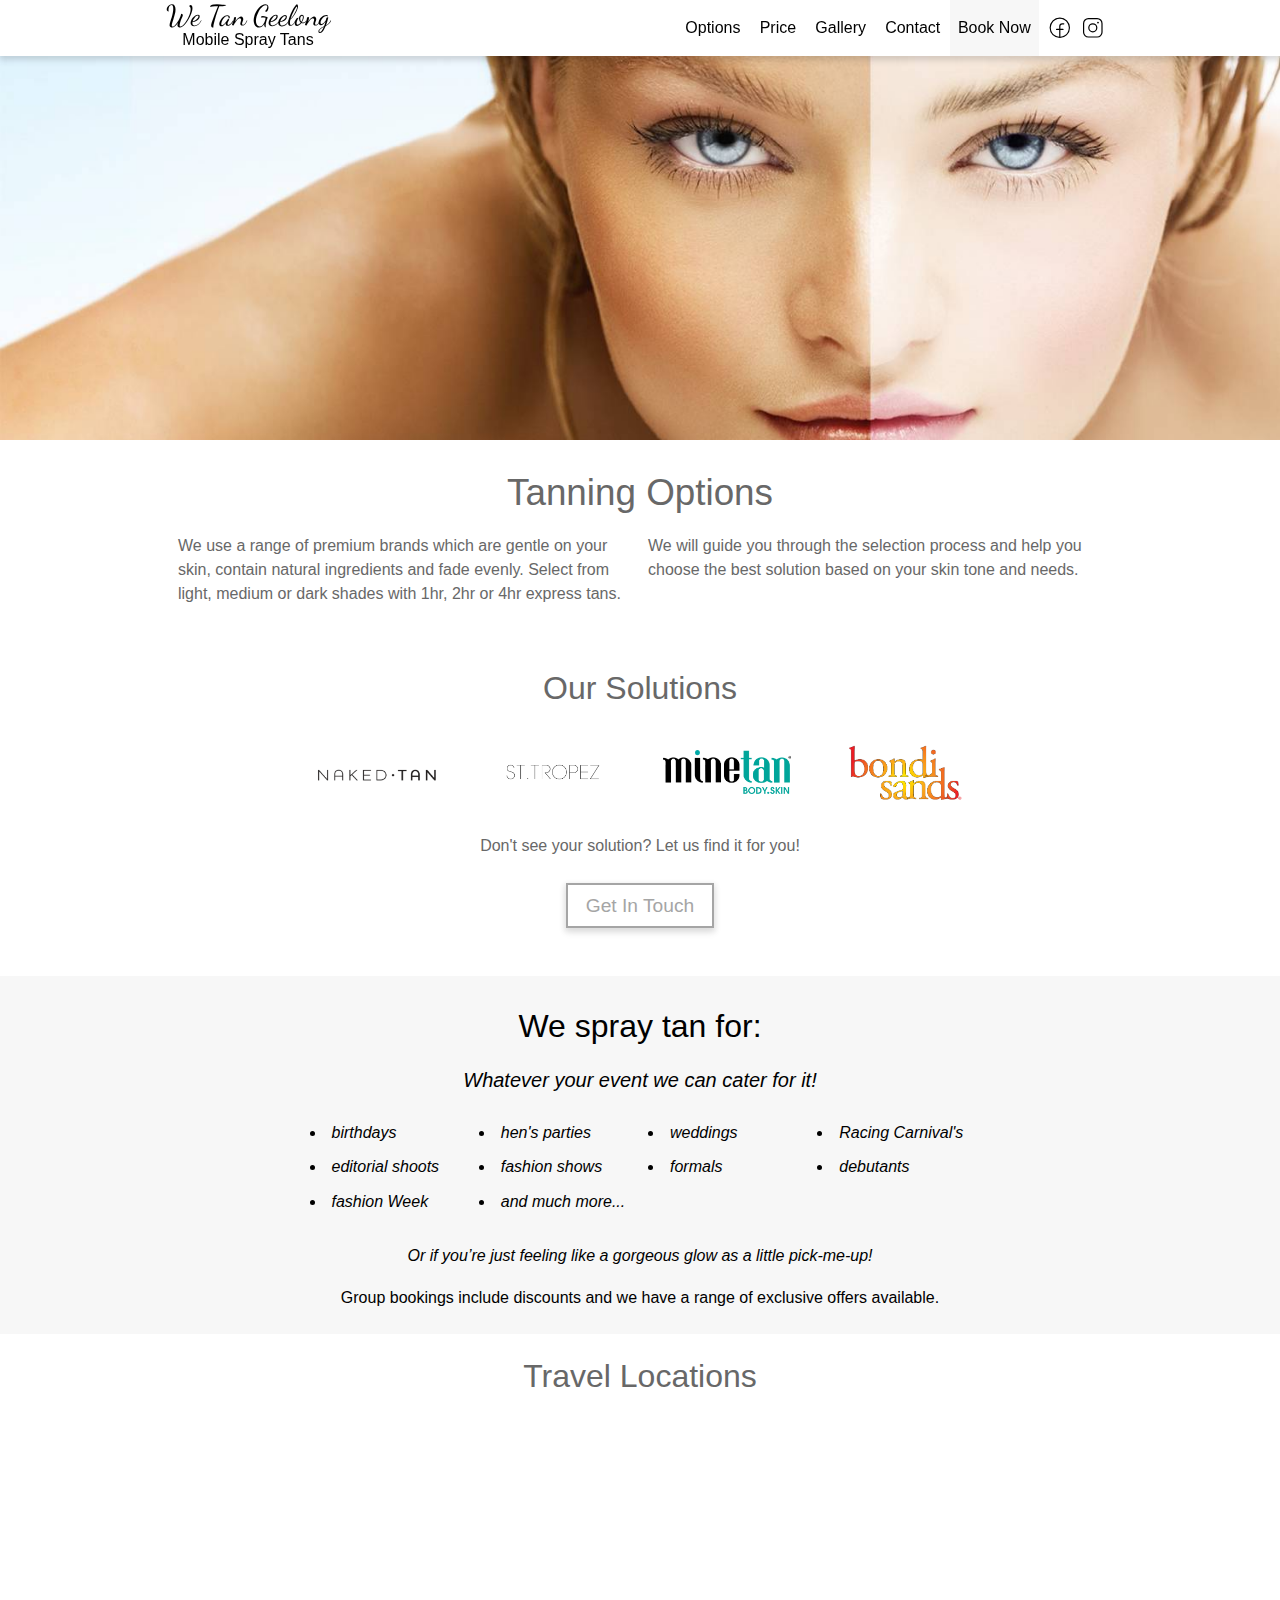
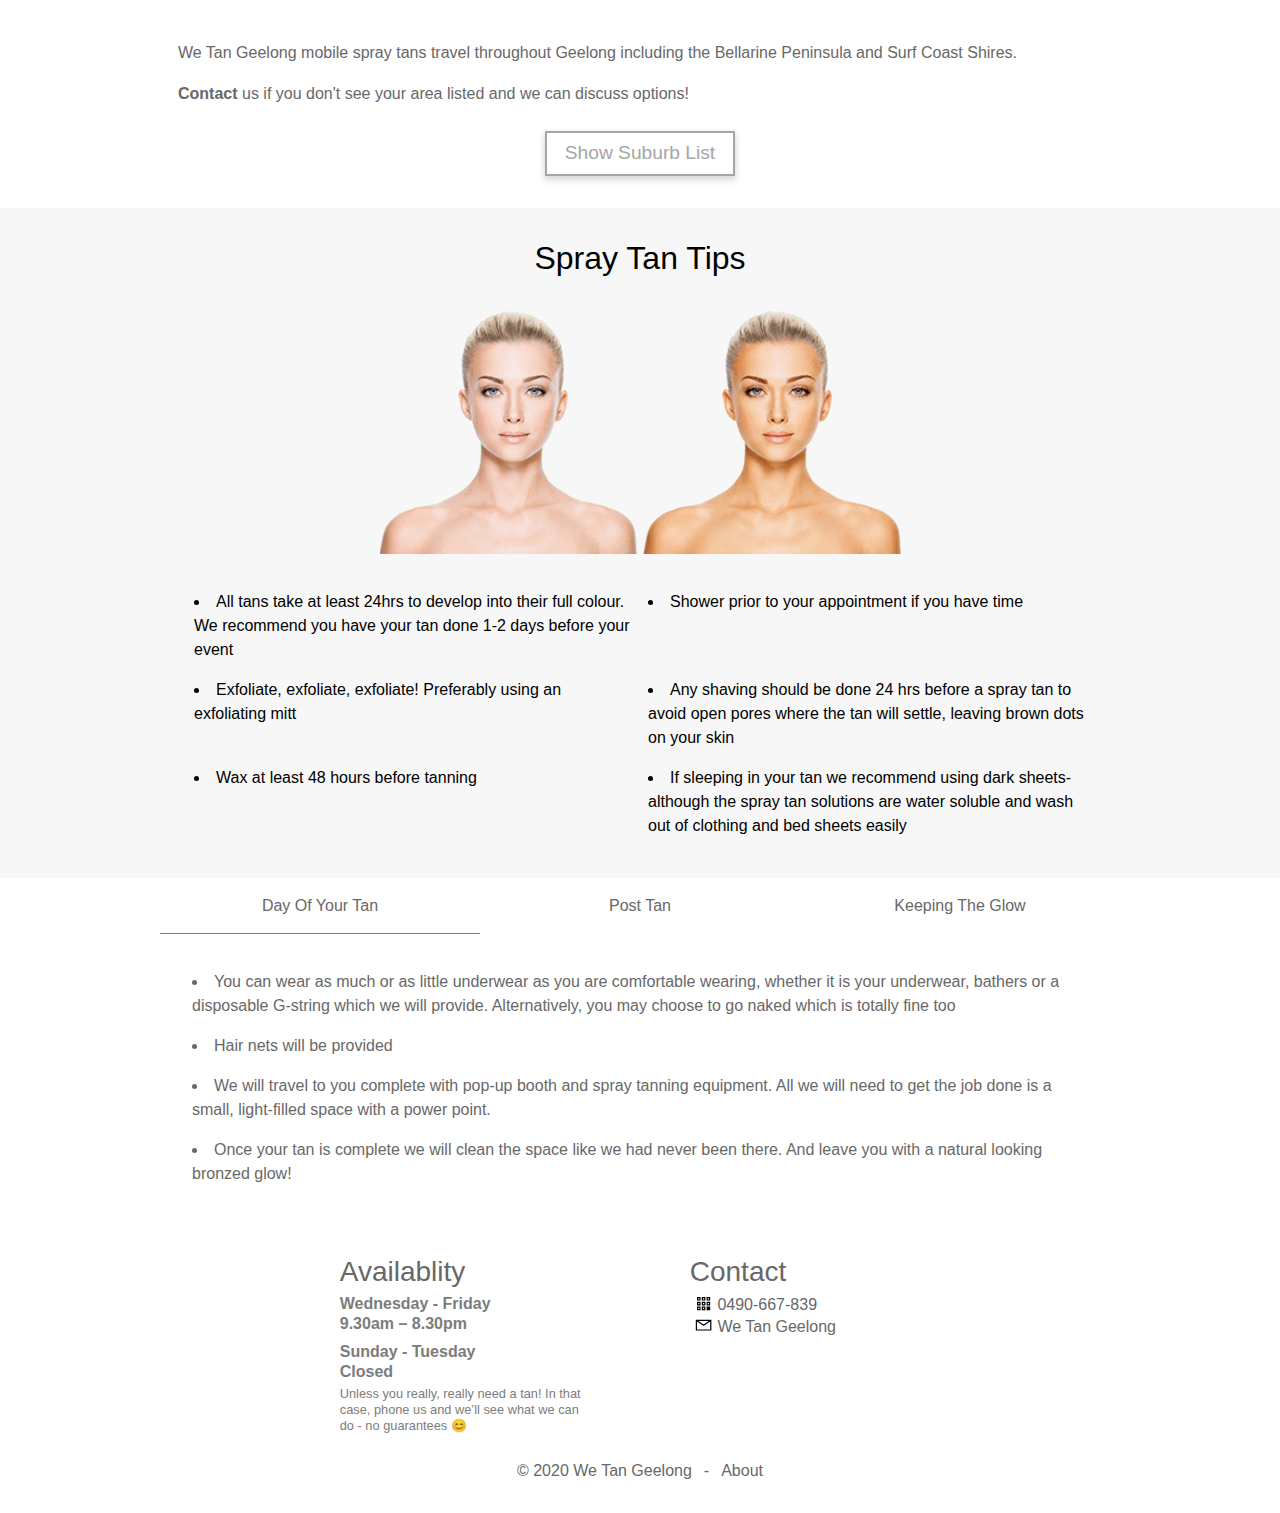
<file: options.html>
<!DOCTYPE html>
<html lang="en">

<head>
    <meta charset="UTF-8">
    <meta name="viewport" content="width=device-width, initial-scale=1.0">
    <title>We Tan Geelong - Options</title>
    <link rel="stylesheet" href="./assets/css/axentix.min.css">
    <link rel="stylesheet" href="./assets/css/main.css">
</head>
<body class="layout preload txt-grey txt-dark-3">
<header class="">
    <div class="navbar-fixed">
        <nav class="navbar white vcenter shadow-1">
            <div class="container d-flex vcenter">
                <div class="navbar-menu mr-auto"">
                    <a href=" /" target="_blank" class="navbar-brand lh-rem-1" aria-label="return to home page">
                    <div class="fx-col txt-center lh-rem-2">
                        <span class="font-ds" style="font-size: 1.8rem;">We Tan Geelong</span> <br>
                        <span style="font-size: 1rem;">Mobile Spray Tans</span>
                    </div>
                    </a>
                </div>
                <div class="navbar-menu txt-right">
                    <a class="navbar-link hide-sm-down" aria-label="go to tanning options"
                        href="options.html">Options</a>
                    <a class="navbar-link hide-sm-down" aria-label="go to pricing page" href="price.html">Price</a>
                    <a class="navbar-link hide-sm-down" aria-label="go to image gallery" href="gallery.html">Gallery</a>
                    <a class="navbar-link hide-sm-down" aria-label="go to contact page to make an enquiry"
                        href="contact.php">Contact</a>
                    <a class="navbar-link grey light-4 px-2 hide-sm-down"
                        href="https://www.fresha.com/providers/we-tan-melbourne-mobile-spray-tans-wqv0cyhd"
                        target="_blank" aria-label="go to booking website for we tan geelong">
                        Book Now
                    </a>

                    <div class="grix xs2 vcenter px-2 gutter-xs1 hide-sm-down">
                        <!-- facebook -->
                        <a class="d-flex vcenter social-fb " href="https://www.facebook.com/spraytangeelong/"
                            target="_blank" aria-lable="We Tan Geelong on Facebook" xtitle="We Tan Geelong on Facebook">
                            <svg xmlns="http://www.w3.org/2000/svg" aria-hidden="true" focusable="false"
                                width="1em" height="1em" viewBox="0 0 256 256">
                                <path d="M230 128a102 102 0 1 0-102.026 102L128 230l.026-.001A102.115 102.115 0 0 0 230 128zm-96 89.795v-67.794h26a6 6 0 0 0 0-12h-26v-26a18.02 18.02 0 0 1 18-18h16a6 6 0 0 0 0-12h-16a30.034 30.034 0 0 0-30 30v26H96a6 6 0 0 0 0 12h26v67.794a90 90 0 1 1 12 0z" />
                            </svg>
                        </a>
                        <!-- instagram -->
                        <a class="d-flex vcenter social-insta" href="https://www.instagram.com/_we_tan_geelong/"
                            target="_blank" aria-label="go to We Tan Geelong on Instagram"
                            xtitle="We Tan Geelong on Instagram">
                            <svg xmlns="http://www.w3.org/2000/svg" aria-hidden="true" focusable="false"
                                width="1em" height="1em" viewBox="0 0 256 256">
                                <path d="M128 82a46 46 0 1 0 46 46a46.052 46.052 0 0 0-46-46zm0 80a34 34 0 1 1 34-34a34.039 34.039 0 0 1-34 34zm44-132H84a54.062 54.062 0 0 0-54 54v88a54.062 54.062 0 0 0 54 54h88a54.062 54.062 0 0 0 54-54V84a54.062 54.062 0 0 0-54-54zm42 142a42.047 42.047 0 0 1-42 42H84a42.047 42.047 0 0 1-42-42V84a42.047 42.047 0 0 1 42-42h88a42.047 42.047 0 0 1 42 42zm-25-96a9 9 0 1 1-9-9a9 9 0 0 1 9 9z" />
                            </svg>
                        </a>
                    </div>
                    <button class="btn rounded-1 white hide-md-up sidenav-trigger pl-3 bar" data-target="main-sidenav"
                        aria-label="Open Wesite Menu Links">
                        <!-- menu -->
                        <svg class="d-flex vcenter" xmlns="http://www.w3.org/2000/svg" aria-hidden="true"
                            focusable="false" width="1em" height="1em" viewBox="0 0 32 32">
                            <path d="M4 7v2h24V7zm0 8v2h24v-2zm0 8v2h24v-2z" />
                        </svg>
                    </button>
                </div>
            </div>
        </nav>
    </div>

    <!-- carousel -->
    <div class="caroulix" id="main-caroulix" data-ax="caroulix">
        <div class="caroulix-item">
            <img src="./assets/images/main/carosel/banner1.jpg" alt="img1" class="responsive-media" />
        </div>
        <div class="caroulix-item">
            <img src="./assets/images/main/carosel/banner2.jpg" alt="img2" class="responsive-media" />
        </div>
        <div class="caroulix-item">
            <img src="./assets/images/main/carosel/WTG-beach-image.jpg" alt="img3" class="responsive-media" />
        </div>
    </div>
</header>
<!-- mobile nav -->
<div class="sidenav white shadow-1 right-aligned" id="main-sidenav" data-ax="sidenav" xstyle="width: 15rem">
    <a href="options.html" class="sidenav-link py-2" aria-label="go to tanning options">Options</a>
    <a href="price.html" class="sidenav-link py-2" aria-label="go to pricing page">Price</a>
    <a href="gallery.html" class="sidenav-link py-2" aria-label="go to image gallery">Gallery</a>
    <a href="contact.php" class="sidenav-link py-2" aria-label="go to contact page to make an enquiry">Contact</a>
    <a class="btn shadow-1 rounded-1 txt-grey light-4 vself-center my-4 outline "
        href="https://www.fresha.com/providers/we-tan-melbourne-mobile-spray-tans-wqv0cyhd" target="_blank"
        aria-label="go to booking website for we tan geelong">
        <span class="outline-text">Book Now</span>
    </a>
    <div class="grix xs2 vself-center pt-2">
        <!-- facebook -->
        <a class="d-flex vcenter mr-3 social-fb" href="https://www.facebook.com/spraytangeelong/" target="_blank"
            aria-lable="We Tan Geelong on Facebook" xtitle="We Tan Geelong on Facebook">
            <svg xmlns="http://www.w3.org/2000/svg" aria-hidden="true" focusable="false" width="1em" height="1em"
                viewBox="0 0 256 256">
                <path
                    d="M230 128a102 102 0 1 0-102.026 102L128 230l.026-.001A102.115 102.115 0 0 0 230 128zm-96 89.795v-67.794h26a6 6 0 0 0 0-12h-26v-26a18.02 18.02 0 0 1 18-18h16a6 6 0 0 0 0-12h-16a30.034 30.034 0 0 0-30 30v26H96a6 6 0 0 0 0 12h26v67.794a90 90 0 1 1 12 0z" />
            </svg>
        </a>
        <!-- instagram -->
        <a class="d-flex vcenter ml-3 social-insta" href="https://www.instagram.com/_we_tan_geelong/" target="_blank"
            aria-label="We Tan Geelong on Instagram" xtitle="We Tan Geelong on Instagram">
            <svg xmlns="http://www.w3.org/2000/svg" aria-hidden="true" focusable="false" width="1em" height="1em"
                viewBox="0 0 256 256">
                <path
                    d="M128 82a46 46 0 1 0 46 46a46.052 46.052 0 0 0-46-46zm0 80a34 34 0 1 1 34-34a34.039 34.039 0 0 1-34 34zm44-132H84a54.062 54.062 0 0 0-54 54v88a54.062 54.062 0 0 0 54 54h88a54.062 54.062 0 0 0 54-54V84a54.062 54.062 0 0 0-54-54zm42 142a42.047 42.047 0 0 1-42 42H84a42.047 42.047 0 0 1-42-42V84a42.047 42.047 0 0 1 42-42h88a42.047 42.047 0 0 1 42 42zm-25-96a9 9 0 1 1-9-9a9 9 0 0 1 9 9z" />
            </svg>
        </a>
    </div>
</div>

<main class="">
    
    <!-- tanning options -->
    <section id="intro" class="py-2 px-4">
        <div class="container">
        <h1 class="txt-center font-w300 py-1" style="font-size:2.3rem;">Tanning Options</h1>
        <div class="grix md2 gutter-xs3 py-1 lh-rem-3">
            <div>We use a range of premium brands which are gentle on your skin, contain natural ingredients and
                fade evenly. Select from light, medium or dark shades with 1hr, 2hr or 4hr express tans.</div>
            <div>We will guide you through the selection process and help you choose the best solution based on
                your skin tone and needs.</div>
        </div>
        </div>
    </section>
    <!-- our solutions -->
    <section class="px-4 py-4">
        <div class="container">
        <h3 class="txt-center py-2 font-w300">Our Solutions</h3>
        <div class="grix xs2 md2 lg4 vcenter container self-center">
            <img class="responsive-media container" src="./assets/images/main/products/Naked-tan-400x.png" alt="Naked Tan"
                xwidth="60%">
            <img class="responsive-media container" src="./assets/images/main/products/St-Tropez.png" alt="St Tropez"
                xwidth="60%">
            <img class="responsive-media container" src="./assets/images/main/products/MINETAN_Core-Logo.png" alt="Mine Tan"
                xwidth="60%">
            <img class="responsive-media container" src="./assets/images/main/products/bondi-sands-logo-white.png"
                alt="Bondi Sands" xwidth="60%">
        </div>
        <p class="txt-center">Don't see your solution? Let us find it for you! </p>
        <a class="mx-auto  outline txt-grey shadow-1 btn my-4" href="contact.php" role="button">
           <span class="outline-text">Get In Touch</span>
        </a>
        </div>
    </section>
    <!-- we spray tan for -->
    <section class="py-2 px-4 grey light-4">
        <div class="container">
            <h3 class="txt-center py-1 font-w300">We spray tan for:</h3>
            <h6 class="txt-center font-w300 italic">Whatever your event we can cater for it!</h6>
            <div class="container">
                <ul class="grix xs2 lg4 gutter-xs3 italic">
                    <li>birthdays</li>
                    <li>hen's parties</li>
                    <li>weddings</li>
                    <li>Racing Carnival's</li>
                    <li>editorial shoots</li>
                    <li>fashion shows</li>
                    <li>formals</li>
                    <li>debutants</li>
                    <li>fashion Week</li>
                    <li>and much more...</li>
                </ul>
                <p class="txt-center italic">Or if you’re just feeling like a gorgeous glow as a little pick-me-up!</p>
                <p class="txt-center">Group bookings include discounts and we have a range of exclusive offers available.
                </p>
            </div>
        </div>
    </section>

    <section class="p2-4 px-4" id="locations">
        <div class="container">
            <h3 class="txt-center font-w300 py-1">Travel Locations</h3>
            <div class="">
                <iframe
                    src="https://www.google.com/maps/embed?pb=!1m18!1m12!1m3!1d200858.35178892995!2d144.2725705804332!3d-38.13061779554873!2m3!1f0!2f0!3f0!3m2!1i1024!2i768!4f13.1!3m3!1m2!1s0x6ad4141c29a5d0cf%3A0x5045675218ce990!2sGeelong%20VIC%203220%2C%20Australia!5e0!3m2!1sen!2sin!4v1602762604167!5m2!1sen!2sin"
                    width="100%" height="200" frameborder="0" style="border:0;" allowfullscreen="" aria-hidden="false"
                    tabindex="0">
                </iframe>
            </div>

            <div class="py-2">
                <p>We Tan Geelong mobile spray tans travel throughout Geelong including the Bellarine Peninsula and Surf
                    Coast Shires.</p>
                <p><a href="contact.php" class="font-w700">Contact</a> us if you don't see your area listed and we can discuss
                    options! </p>
                <a data-target="example-collapsible" class="collapsible-trigger mx-auto shadow-1 btn txt-grey outline my-4">
                    <span class="outline-text">Show Suburb List</span>
                </a>
                <div class="collapsible" id="example-collapsible" data-ax="collapsible">
                    <ul class="grix gutter-xs3 xs2 md3 lg4" style="font-size: 14px;">
                        <li> Armstrong Creek</li>
                        <li> Bell Post Hill</li>
                        <li> Bell Park</li>
                        <li> Barwon Heads</li>
                        <li> Belmont</li>
                        <li> Breakwater</li>
                        <li> Charlemont</li>
                        <li> Connewarre</li>
                        <li> Curlewis</li>
                        <li> Clifton Springs</li>
                        <li> Drysdale</li>
                        <li> East Geelong</li>
                        <li> Fyansford</li>
                        <li> Grovedale</li>
                        <li> Geelong</li>
                        <li> Geelong West</li>
                        <li> Highton</li>
                        <li> Herne Hill</li>
                        <li> Hamlyn Heights</li>
                        <li> Jan Juc</li>
                        <li> Leopold</li>
                        <li> Manifold Heights</li>
                        <li> Marshall</li>
                        <li> Mt Duneed</li>
                        <li> Newtown</li>
                        <li> Newcomb</li>
                        <li> North Geelong</li>
                        <li> Ocean Grove</li>
                        <li> Portarlington</li>
                        <li> Queenscliff</li>
                        <li> Rippleside</li>
                        <li> South Geelong</li>
                        <li> St Albans Park</li>
                        <li> Thomson</li>
                        <li> Torquay</li>
                        <li> Whittington</li>
                        <li> Waurn Ponds</li>
                        <li> Wandana Heights</li>
                    </ul>
                </div>
            </div>
        </div>
    </section>

    <section class="py-2 px-4 grey light-4">
        <div class="container">
            <h3 class="txt-center font-w300 py-1">Spray Tan Tips</h3>
            <div class="txt-center">
                <img src="./assets/images/extra/Tanning-alpha.png" alt="Identical woman not tanned right and tanned on left"
                    class="responsive-media">
            </div>
            <ol class="grix xs1 md2 gutter-xs3">
                <li class=" lh-rem-3">All tans take at least 24hrs to develop into their full colour. We recommend you have your tan done 1-2
                    days before your event</li>
                <li class=" lh-rem-3">Shower prior to your appointment if you have time</li>
                <li class=" lh-rem-3">Exfoliate, exfoliate, exfoliate! Preferably using an exfoliating mitt</li>
                <li class=" lh-rem-3">Any shaving should be done 24 hrs before a spray tan to avoid open pores where the tan will settle,
                    leaving brown dots on your skin</li>
                <li class=" lh-rem-3">Wax at least 48 hours before tanning</li>
                <li class=" lh-rem-3">If sleeping in your tan we recommend using dark sheets- although the spray tan solutions are water
                    soluble and wash out of clothing and bed sheets easily</li>
            </ol>
        </div>
    </section>
<style>
    .tab .tab-menu{
        --tab-active-color: grey;
    }
</style>
    <section class="tab container full-width lh-rem-3" id="example-tab" data-ax="tab">
            <ul class="tab-menu" style="font-size: 1rem;">
                <li class="tab-link active">
                    <a href="#tab1">Day Of Your Tan</a>
                </li>
                <li class="tab-link">
                    <a href="#tab2">Post Tan</a>
                </li>
                <li class="tab-link">
                    <a href="#tab3">Keeping The Glow</a>
                </li>
            </ul>

            <!-- Here are you tab contents -->
            <section id="tab1" class="px-3 pt-1">
                    <ul class="grix gutter-xs3">
                        <li>You can wear as much or as little underwear as you are comfortable wearing, whether
                            it is your underwear,
                            bathers or a disposable G-string which we will provide. Alternatively, you may choose to go naked
                            which is totally fine too
                        </li>
                        <li>Hair nets will be provided</li>
                        <li>We will travel to you complete with pop-up booth and spray tanning equipment. All
                            we will need to get the job done is a small, light-filled space with a power point.
                        <li> Once your tan is complete we will clean the space like we had never been there. And leave you with a
                            natural looking bronzed glow!</li>
                    </ul>
                </div>
            </section>
            <section id="tab2" class="px-3 pt-1">
                        <ul class="grix gutter-xs3">
                            <li>We will advise as to how long you should wait before showering. It will range from
                                1-4 hours depending on the
                                solution used. Some spray tans can be worn overnight depending on how dark you would like the tan to
                                develop</li>
                            <li>Wear dark, loose clothing after spray tanning (cotton or linen dress, t-shirt,
                                shorts etc). Avoid wearing silk,
                                satin or leather as this may cause the tan to smudge</li>
                            <li>Avoid wearing closed in shoes and socks as they may rub the spray tan away</li>
                            <li>Bras are not recommended after the spray tan as it may leave marks on the skin</li>
                            <li>When showering you will notice the bronzer washing off and the water may turn
                                brown. This is natural and your
                                spray tan will continue to develop after this has occurred</li>
                            <li>Pat dry after shower. No rubbing!</li>
                        </ul>
                </section>
            <section id="tab3" class="px-3 pt-1">
                    <ul class="grix gutter-xs3">
                        <li>Moisturise daily</li>
                        <li>Avoid prolonged swimming and soaking in water (baths, spas etc)</li>
                        <li>Waxing/shaving post-tan may take off the top layer of your skin and reduce your tan time</li>
                    </ul>
            </section>
    </section>

</main>

<!-- footer -->
    <footer class="container p-4">
    
        <div class="grix container xs2 gutter-xs3">
            <div class="container lh-rem-2">
                <h4 class="font-w300">Availablity</h4>
    
                <div class="pb-2 font-w600 txt-grey txt-dark-2">
                    Wednesday - Friday
                    <div class="font-w600">9.30am – 8.30pm</div>
                </div>
                <div class="font-w600 txt-grey txt-dark-2">
                    Sunday - Tuesday
                    <div class="font-w600">Closed</div>
                    <p class="font-w300 m-0 lh-rem-1 py-1" style="font-size: .8rem;">
                        Unless you really, really need a tan! In that case,
                        phone us and we’ll see what we can do - no guarantees 😊
                    </p>
                </div>
            </div>
            <div class="container lh-rem-2">
                <h4 class="font-w300">Contact</h4>
    
                <a class="hoverable-1 rounded-1 p-1" href="tel:0490667839" target="_blank" aria-label="call we tan geelong">
                    <svg style="font-size: 1.2rem; vertical-align:text-bottom;" xmlns="http://www.w3.org/2000/svg"
                        aria-hidden="true" focusable="false" width="1em" height="1em" viewBox="0 0 32 32">
                        <path
                            d="M5 5v6h6V5H5zm8 0v6h6V5h-6zm8 0v6h6V5h-6zM7 7h2v2H7V7zm8 0h2v2h-2V7zm8 0h2v2h-2V7zM5 13v6h6v-6H5zm8 0v6h6v-6h-6zm8 0v6h6v-6h-6zM7 15h2v2H7v-2zm8 0h2v2h-2v-2zm8 0h2v2h-2v-2zM5 21v6h6v-6H5zm8 0v6h6v-6h-6zm8 0v6h6v-6h-6zM7 23h2v2H7v-2zm8 0h2v2h-2v-2z" />
                    </svg>
                    <span> 0490-667-839 </span>
                </a>
                <br class="mb-2">
                <a class="hoverable-1 rounded-1 p-1" href="contact.php" target="_blank" aria-label="call we tan geelong">
                    <svg style="font-size: 1.2rem; vertical-align:text-bottom;" xmlns="http://www.w3.org/2000/svg"
                        aria-hidden="true" focusable="false" width="1em" height="1em" viewBox="0 0 32 32">
                        <path
                            d="M3 8v18h26V8zm4.313 2h17.375L16 15.781zM5 10.875l10.438 6.969l.562.343l.563-.343L27 10.875V24H5z" />
                    </svg>
                    <span>We Tan Geelong</span>
                </a>
    
            </div>
    
        </div>
    
        <div class="d-flex fx-center mt-3 p-1">
            <span class="txt-center p-1 mr-1">&copy; 2020 We Tan Geelong</span>
            <span class="p-1 mr-1">-</span>
            <a href="about.html" class="hoverable-1 rounded-1 p-1">About</a>
        </div>
    
    </footer>

<script src="./assets/js/main.js"></script>
<script src="./assets/js/axentix.min.js"></script>
</body>
</html>
</file>
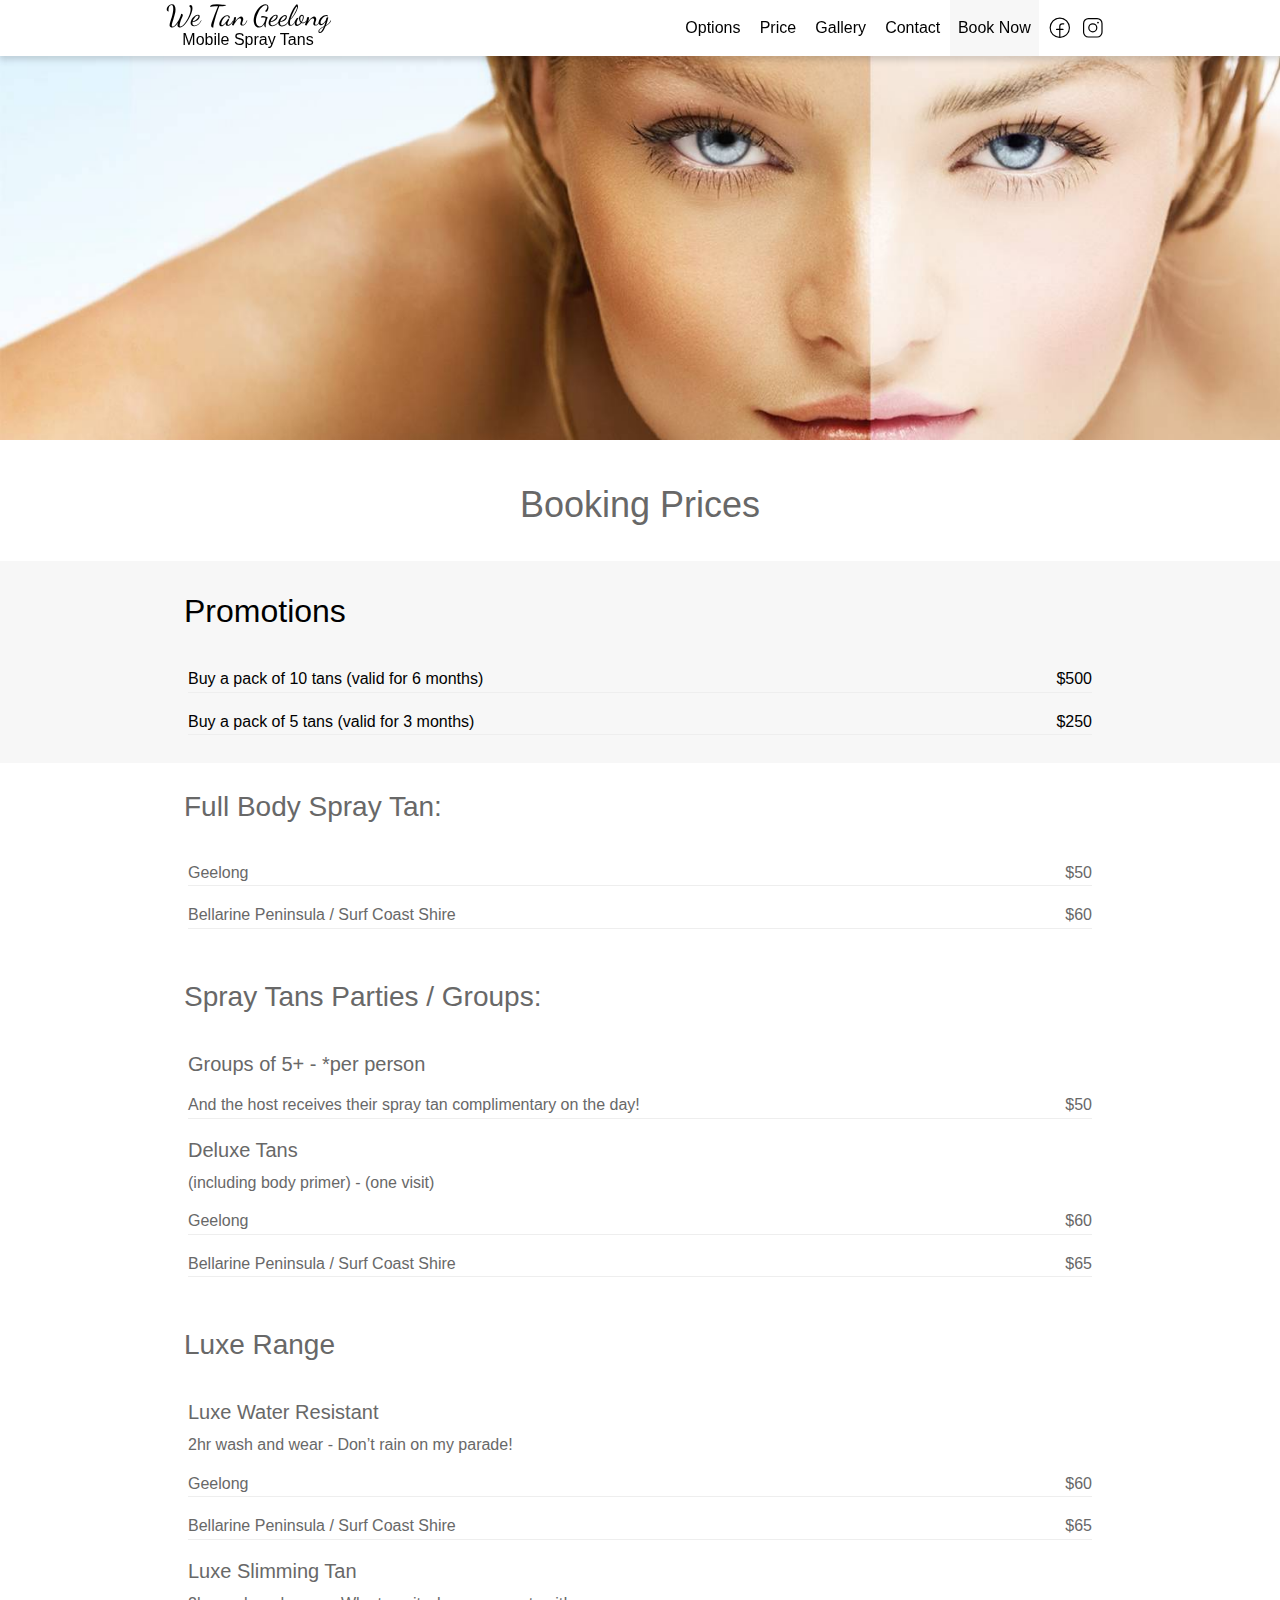
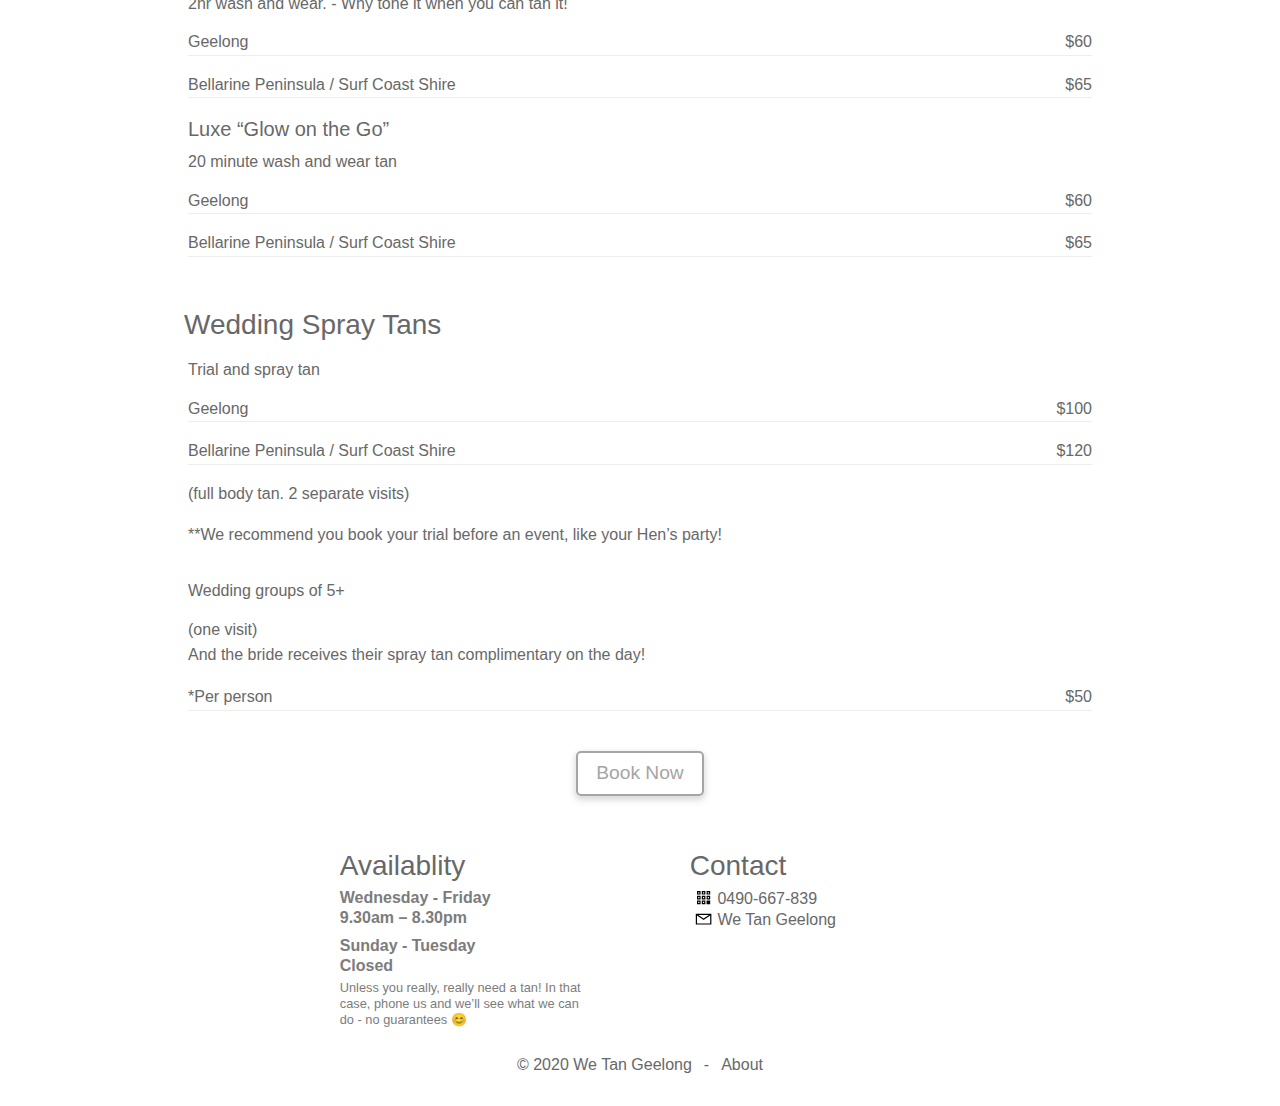
<file: price.html>
<!DOCTYPE html>
<html lang="en">
<head>
    <meta charset="UTF-8">
    <meta name="viewport" content="width=device-width, initial-scale=1.0">
    <title>We Tan Geelong - Price</title>
    <link rel="stylesheet" href="./assets/css/axentix.min.css">
    <link rel="stylesheet" href="./assets/css/main.css">
</head>
<body class="layout preload txt-grey txt-dark-3">
<header class="">
    <div class="navbar-fixed">
        <nav class="navbar white vcenter shadow-1">
            <div class="container d-flex vcenter">
                <div class="navbar-menu mr-auto"">
                    <a href=" /" target="_blank" class="navbar-brand lh-rem-1" aria-label="return to home page">
                    <div class="fx-col txt-center lh-rem-2">
                        <span class="font-ds" style="font-size: 1.8rem;">We Tan Geelong</span> <br>
                        <span style="font-size: 1rem;">Mobile Spray Tans</span>
                    </div>
                    </a>
                </div>
                <div class="navbar-menu txt-right">
                    <a class="navbar-link hide-sm-down" aria-label="go to tanning options"
                        href="options.html">Options</a>
                    <a class="navbar-link hide-sm-down" aria-label="go to pricing page" href="price.html">Price</a>
                    <a class="navbar-link hide-sm-down" aria-label="go to image gallery" href="gallery.html">Gallery</a>
                    <a class="navbar-link hide-sm-down" aria-label="go to contact page to make an enquiry"
                        href="contact.php">Contact</a>
                    <a class="navbar-link grey light-4 px-2 hide-sm-down"
                        href="https://www.fresha.com/providers/we-tan-melbourne-mobile-spray-tans-wqv0cyhd"
                        target="_blank" aria-label="go to booking website for we tan geelong">
                        Book Now
                    </a>

                    <div class="grix xs2 vcenter px-2 gutter-xs1 hide-sm-down">
                        <!-- facebook -->
                        <a class="d-flex vcenter social-fb " href="https://www.facebook.com/spraytangeelong/"
                            target="_blank" aria-lable="We Tan Geelong on Facebook" xtitle="We Tan Geelong on Facebook">
                            <svg xmlns="http://www.w3.org/2000/svg" aria-hidden="true" focusable="false"
                                width="1em" height="1em" viewBox="0 0 256 256">
                                <path d="M230 128a102 102 0 1 0-102.026 102L128 230l.026-.001A102.115 102.115 0 0 0 230 128zm-96 89.795v-67.794h26a6 6 0 0 0 0-12h-26v-26a18.02 18.02 0 0 1 18-18h16a6 6 0 0 0 0-12h-16a30.034 30.034 0 0 0-30 30v26H96a6 6 0 0 0 0 12h26v67.794a90 90 0 1 1 12 0z" />
                            </svg>
                        </a>
                        <!-- instagram -->
                        <a class="d-flex vcenter social-insta" href="https://www.instagram.com/_we_tan_geelong/"
                            target="_blank" aria-label="go to We Tan Geelong on Instagram"
                            xtitle="We Tan Geelong on Instagram">
                                <svg xmlns="http://www.w3.org/2000/svg" aria-hidden="true" focusable="false" width="1em" height="1em"
                                    viewBox="0 0 256 256">
                                    <path
                                        d="M128 82a46 46 0 1 0 46 46a46.052 46.052 0 0 0-46-46zm0 80a34 34 0 1 1 34-34a34.039 34.039 0 0 1-34 34zm44-132H84a54.062 54.062 0 0 0-54 54v88a54.062 54.062 0 0 0 54 54h88a54.062 54.062 0 0 0 54-54V84a54.062 54.062 0 0 0-54-54zm42 142a42.047 42.047 0 0 1-42 42H84a42.047 42.047 0 0 1-42-42V84a42.047 42.047 0 0 1 42-42h88a42.047 42.047 0 0 1 42 42zm-25-96a9 9 0 1 1-9-9a9 9 0 0 1 9 9z" />
                                </svg>
                        </a>
                    </div>
                    <button class="btn rounded-1 white hide-md-up sidenav-trigger pl-3 bar" data-target="main-sidenav"
                        aria-label="Open Wesite Menu Links">
                        <!-- menu -->
                        <svg class="d-flex vcenter" xmlns="http://www.w3.org/2000/svg" aria-hidden="true"
                            focusable="false" width="1em" height="1em" viewBox="0 0 32 32">
                            <path d="M4 7v2h24V7zm0 8v2h24v-2zm0 8v2h24v-2z" />
                        </svg>
                    </button>
                </div>
            </div>
        </nav>
    </div>

    <!-- carousel -->
    <div class="caroulix" id="main-caroulix" data-ax="caroulix">
        <div class="caroulix-item">
            <img src="./assets/images/main/carosel/banner1.jpg" alt="img1" class="responsive-media" />
        </div>
        <div class="caroulix-item">
            <img src="./assets/images/main/carosel/banner2.jpg" alt="img2" class="responsive-media" />
        </div>
        <div class="caroulix-item">
            <img src="./assets/images/main/carosel/WTG-beach-image.jpg" alt="img3" class="responsive-media" />
        </div>
    </div>
</header>
<!-- mobile nav -->
<div class="sidenav white shadow-1 right-aligned" id="main-sidenav" data-ax="sidenav" xstyle="width: 15rem">
    <a href="options.html" class="sidenav-link py-2" aria-label="go to tanning options">Options</a>
    <a href="price.html" class="sidenav-link py-2" aria-label="go to pricing page">Price</a>
    <a href="gallery.html" class="sidenav-link py-2" aria-label="go to image gallery">Gallery</a>
    <a href="contact.php" class="sidenav-link py-2" aria-label="go to contact page to make an enquiry">Contact</a>
    <a class="btn shadow-1 rounded-1 txt-grey light-4 vself-center my-4 outline "
        href="https://www.fresha.com/providers/we-tan-melbourne-mobile-spray-tans-wqv0cyhd" target="_blank"
        aria-label="go to booking website for we tan geelong">
        <span class="outline-text">Book Now</span>
    </a>
    <div class="grix xs2 vself-center pt-2">
        <!-- facebook -->
        <a class="d-flex vcenter mr-3 social-fb" href="https://www.facebook.com/spraytangeelong/" target="_blank"
            aria-lable="We Tan Geelong on Facebook" xtitle="We Tan Geelong on Facebook">
            <svg xmlns="http://www.w3.org/2000/svg" aria-hidden="true" focusable="false" width="1em" height="1em"
                viewBox="0 0 256 256">
                <path
                    d="M230 128a102 102 0 1 0-102.026 102L128 230l.026-.001A102.115 102.115 0 0 0 230 128zm-96 89.795v-67.794h26a6 6 0 0 0 0-12h-26v-26a18.02 18.02 0 0 1 18-18h16a6 6 0 0 0 0-12h-16a30.034 30.034 0 0 0-30 30v26H96a6 6 0 0 0 0 12h26v67.794a90 90 0 1 1 12 0z" />
            </svg>
        </a>
        <!-- instagram -->
        <a class="d-flex vcenter ml-3 social-insta" href="https://www.instagram.com/_we_tan_geelong/" target="_blank"
            aria-label="We Tan Geelong on Instagram" xtitle="We Tan Geelong on Instagram">
            <svg xmlns="http://www.w3.org/2000/svg" aria-hidden="true" focusable="false" width="1em" height="1em"
                viewBox="0 0 256 256">
                <path
                    d="M128 82a46 46 0 1 0 46 46a46.052 46.052 0 0 0-46-46zm0 80a34 34 0 1 1 34-34a34.039 34.039 0 0 1-34 34zm44-132H84a54.062 54.062 0 0 0-54 54v88a54.062 54.062 0 0 0 54 54h88a54.062 54.062 0 0 0 54-54V84a54.062 54.062 0 0 0-54-54zm42 142a42.047 42.047 0 0 1-42 42H84a42.047 42.047 0 0 1-42-42V84a42.047 42.047 0 0 1 42-42h88a42.047 42.047 0 0 1 42 42zm-25-96a9 9 0 1 1-9-9a9 9 0 0 1 9 9z" />
            </svg>
        </a>
    </div>
</div>
<main class="">
    <h2 class="txt-center font-w300 py-4">Booking Prices</h2>

    <section class="grey light-4">
        <div class="py-2 px-4 container">
            <h3 class="font-w300 py-1">Promotions</h3>
            <div class="card-content p-1">
                <p class="bb">
                    Buy a pack of 10 tans (valid for 6 months)
                    <span class="float-right">$500</span>
                </p>
                <p class="bb">Buy a pack of 5 tans (valid for 3 months)
                    <span class="float-right">$250</span>
                </p>
            </div>
        </div>
    </section>

    <!-- full body spray tan -->
    <div class="py-1 px-4 container">
        <h4 class="font-w300 py-1">Full Body Spray Tan:</h4>
        <div class="card-content p-1">
            <p class="bb">Geelong
                <span class="float-right">$50</span>
            </p>
            <p class="bb">Bellarine Peninsula / Surf Coast Shire
                <span class="float-right">$60</span>
            </p>
        </div>
    </div>

        <!-- spray tan parties / groups  -->
        <div class="py-1 px-4 container">
            <h4 class="font-w300 py-1">Spray Tans Parties / Groups:</h4>
            <div class="card-content p-1">
                <h6 class="font-w300">Groups of 5+ - *per person</h6>
                <p class="bb">
                    And the host receives their spray tan complimentary on the day!
                    <span class="float-right">$50</span>
                </p>
                <h6 class="font-w300">Deluxe Tans</h6>
                <strong class="font-w500">(including body primer) - (one visit)</strong>
                <p class="bb">Geelong
                    <span class="float-right">$60</span>
                </p>
                <p class="bb">Bellarine Peninsula / Surf Coast Shire 
                    <span class="float-right">$65</span>
                </p>
            </div>
        </div>

        <!-- lux range  -->
        <div class="py-1 px-4 container">
            <h4 class="font-w300 py-1">Luxe Range</h4>
            <div class="card-content p-1">
                <h6 class="font-w300">Luxe Water Resistant</h6>
                <strong class="font-w500">2hr wash and wear - Don’t rain on my parade!</strong>
                <p class="bb">Geelong
                    <span class="float-right">$60</span>
                </p>
                <p class="bb">Bellarine Peninsula / Surf Coast Shire
                    <span class="float-right">$65</span>
                </p>
                <h6 class="font-w300">Luxe Slimming Tan</h6>
                <strong class="font-w500">2hr wash and wear. - Why tone it when you can tan it!</strong>
                <p class="bb">Geelong <span class="float-right">$60</span></p>
                <p class="bb">Bellarine Peninsula / Surf Coast Shire <span class="float-right">$65</span></p>
        
                <h6 class="font-w300">Luxe “Glow on the Go”</h6>
                <strong class="font-w500">20 minute wash and wear tan</strong>
                <p class="bb">Geelong <span class="float-right">$60</span></p>
                <p class="bb">Bellarine Peninsula / Surf Coast Shire <span class="float-right">$65</span></p>
            </div>
        </div>

        <div class="py-1 px-4 container">
            <h4 class="font-w300 py-1">Wedding Spray Tans</h4>
            <div class="card-content p-1">
                <strong class="font-w500">Trial and spray tan</strong>
                <p class="bb">Geelong <span class="float-right">$100</span></p>
                <p class="bb">Bellarine Peninsula / Surf Coast Shire <span class="float-right">$120</span></p>
                <p>(full body tan. 2 separate visits)</p>
                <p>**We recommend you book your trial before an event, like your Hen’s party!</p>
                <br>
                <strong class="font-w500">Wedding groups of 5+</strong>
                <p>(one visit) <br>
                    And the bride receives their spray tan complimentary on the day!</p>
                <p class="bb">*Per person <span class="float-right">$50</span></p>
            </div>
        </div>
        <div class="container fx-center d-flex py-3">
            <a class="btn shadow-1 rounded-1 outline txt-grey" role="button"
                href="https://www.fresha.com/providers/we-tan-melbourne-mobile-spray-tans-wqv0cyhd" target="_blank">
                <span class="outline-text"> Book Now</span>
            </a>
        </div>
</section>


</main>

<!-- footer -->
    <footer class="container p-4">
    
        <div class="grix container xs2 gutter-xs3">
            <div class="container lh-rem-2">
                <h4 class="font-w300">Availablity</h4>
    
                <div class="pb-2 font-w600 txt-grey txt-dark-2">
                    Wednesday - Friday
                    <div class="font-w600">9.30am – 8.30pm</div>
                </div>
                <div class="font-w600 txt-grey txt-dark-2">
                    Sunday - Tuesday
                    <div class="font-w600">Closed</div>
                    <p class="font-w300 m-0 lh-rem-1 py-1" style="font-size: .8rem;">
                        Unless you really, really need a tan! In that case,
                        phone us and we’ll see what we can do - no guarantees 😊
                    </p>
                </div>
            </div>
            <div class="container lh-rem-2">
                <h4 class="font-w300">Contact</h4>
    
                <a class="hoverable-1 rounded-1 p-1" href="tel:0490667839" target="_blank" aria-label="call we tan geelong">
                    <svg style="font-size: 1.2rem; vertical-align:text-bottom;" xmlns="http://www.w3.org/2000/svg"
                        aria-hidden="true" focusable="false" width="1em" height="1em" viewBox="0 0 32 32">
                        <path
                            d="M5 5v6h6V5H5zm8 0v6h6V5h-6zm8 0v6h6V5h-6zM7 7h2v2H7V7zm8 0h2v2h-2V7zm8 0h2v2h-2V7zM5 13v6h6v-6H5zm8 0v6h6v-6h-6zm8 0v6h6v-6h-6zM7 15h2v2H7v-2zm8 0h2v2h-2v-2zm8 0h2v2h-2v-2zM5 21v6h6v-6H5zm8 0v6h6v-6h-6zm8 0v6h6v-6h-6zM7 23h2v2H7v-2zm8 0h2v2h-2v-2z" />
                    </svg>
                    <span> 0490-667-839 </span>
                </a>
                <br class="mb-2">
                <a class="hoverable-1 rounded-1 p-1" href="contact.php" target="_blank" aria-label="call we tan geelong">
                    <svg style="font-size: 1.2rem; vertical-align:text-bottom;" xmlns="http://www.w3.org/2000/svg"
                        aria-hidden="true" focusable="false" width="1em" height="1em" viewBox="0 0 32 32">
                        <path
                            d="M3 8v18h26V8zm4.313 2h17.375L16 15.781zM5 10.875l10.438 6.969l.562.343l.563-.343L27 10.875V24H5z" />
                    </svg>
                    <span>We Tan Geelong</span>
                </a>
    
            </div>
    
        </div>
    
        <div class="d-flex fx-center mt-3 p-1">
            <span class="txt-center p-1 mr-1">&copy; 2020 We Tan Geelong</span>
            <span class="p-1 mr-1">-</span>
            <a href="about.html" class="hoverable-1 rounded-1 p-1">About</a>
        </div>
    
    </footer>

<script src="./assets/js/main.js"></script>
<script src="./assets/js/axentix.min.js"></script>

</body>

</html>
</file>
<file: assets/css/main.css>
/* *{
    outline: red solid 1px;
} */

@import url('https://fonts.googleapis.com/css2?family=Dancing+Script&display=swap');

/* .preload * { transition: none !important; } */
.font-ds { font-family: 'Dancing Script', cursive; }
.italic { font-style: italic; }
.v-align { vertical-align: middle; }
.v-align-b { vertical-align: bottom; }
.bb { border-bottom: solid 1px #eee }

li { list-style:inside; padding: 0; }
ul, ol { padding: 1rem; }

#about svg { font-size: 2.4rem; }
.bar svg { font-size: 1.8rem!important; }
.social-fb svg { font-size: 1.6rem!important; }
.social-insta svg { font-size: 1.6rem!important; }
#reviews svg.ql { position: relative; }
#reviews svg.qr { transform: rotate(180deg); }
#main-caroulix.indexpage {
     max-height:40vw;
     object-fit: contain;
     object-position: center;
}
#main-caroulix {
     max-height:30vw;
     object-fit: contain;
     object-position: center;
}

.form-material .form-field:not(.form-default) {
    --form-material-color: #000;
}
</file>
